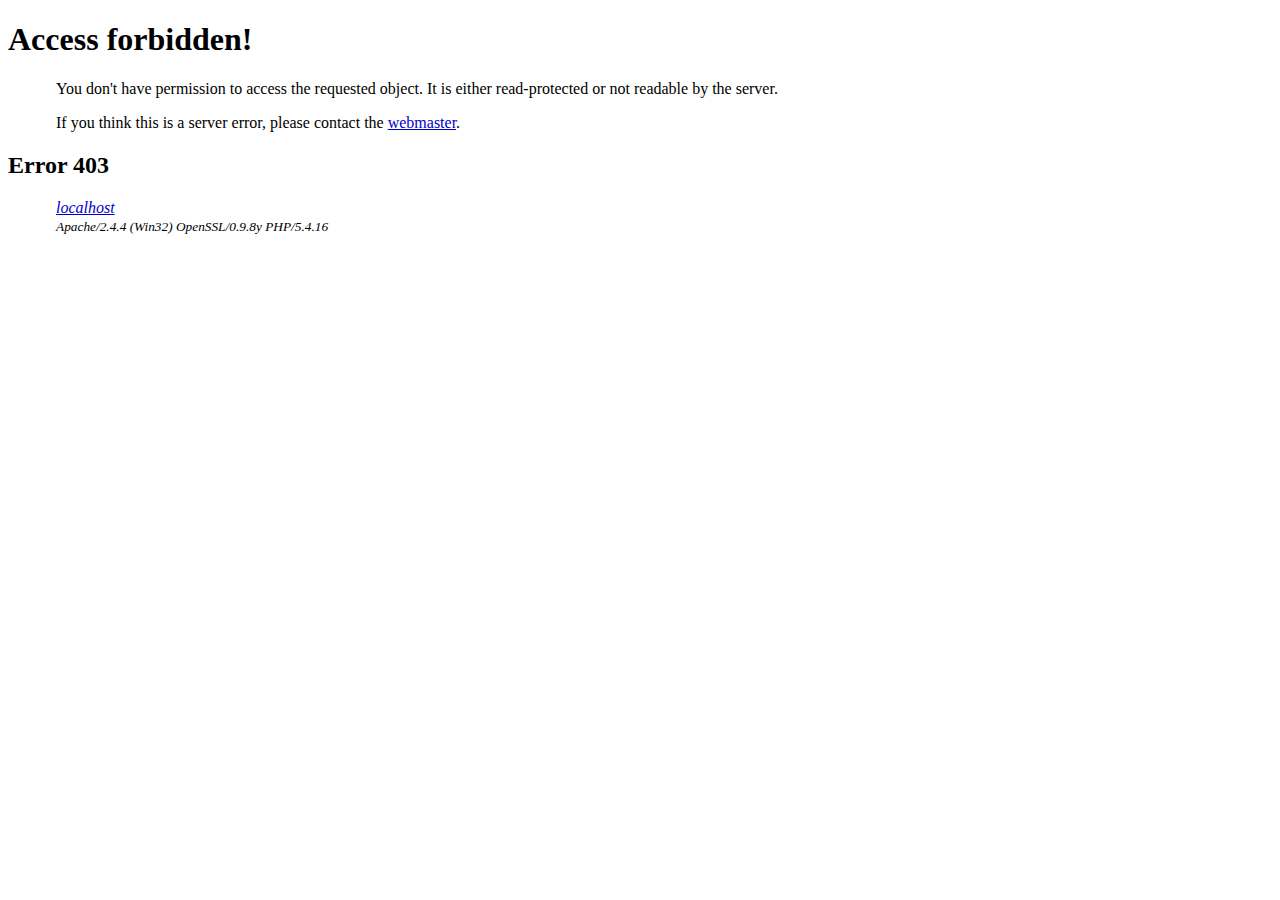
<file: captcha/index.html>
<?xml version="1.0" encoding="UTF-8"?>
<!DOCTYPE html PUBLIC "-//W3C//DTD XHTML 1.0 Strict//EN"
  "http://www.w3.org/TR/xhtml1/DTD/xhtml1-strict.dtd">
<html xmlns="http://www.w3.org/1999/xhtml" lang="en" xml:lang="en">
<head>
<title>Access forbidden!</title>
<link rev="made" href="mailto:postmaster@localhost" />
<style type="text/css"><!--/*--><![CDATA[/*><!--*/ 
    body { color: #000000; background-color: #FFFFFF; }
    a:link { color: #0000CC; }
    p, address {margin-left: 3em;}
    span {font-size: smaller;}
/*]]>*/--></style>
</head>

<body>
<h1>Access forbidden!</h1>
<p>


  

    You don't have permission to access the requested object.
    It is either read-protected or not readable by the server.

  

</p>
<p>
If you think this is a server error, please contact
the <a href="mailto:postmaster@localhost">webmaster</a>.

</p>

<h2>Error 403</h2>
<address>
  <a href="/">localhost</a><br />
  <span>Apache/2.4.4 (Win32) OpenSSL/0.9.8y PHP/5.4.16</span>
</address>
</body>
</html>
</file>
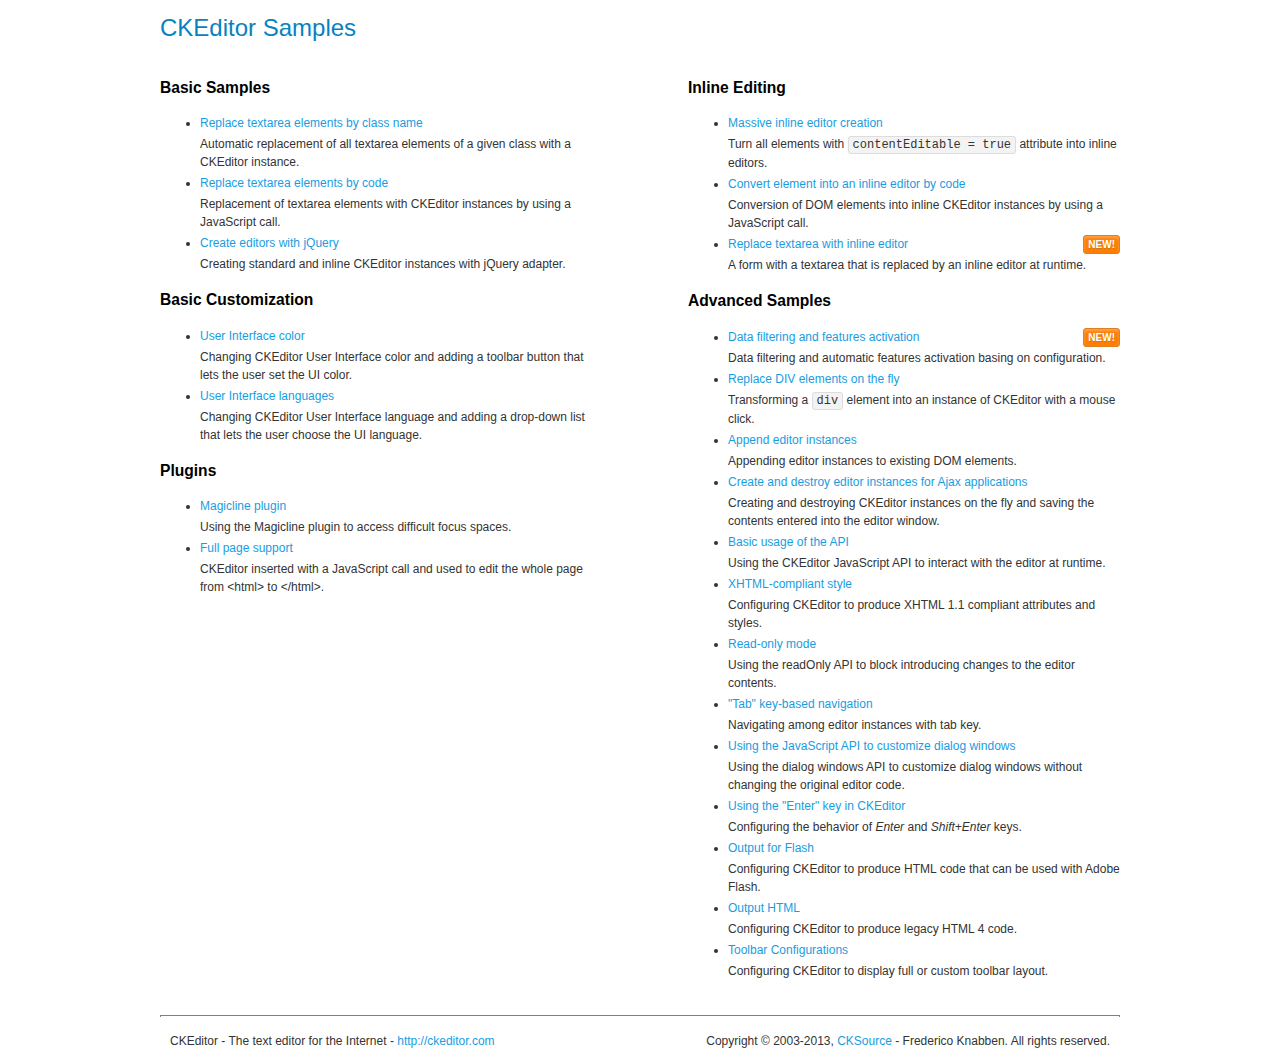
<file: ckeditor/samples/index.html>
<!DOCTYPE html>
<!--
Copyright (c) 2003-2013, CKSource - Frederico Knabben. All rights reserved.
For licensing, see LICENSE.md or http://ckeditor.com/license
-->
<html>
<head>
	<title>CKEditor Samples</title>
	<meta charset="utf-8">
	<link rel="stylesheet" href="sample.css">
</head>
<body>
	<h1 class="samples">
		CKEditor Samples
	</h1>
	<div class="twoColumns">
		<div class="twoColumnsLeft">
			<h2 class="samples">
				Basic Samples
			</h2>
			<dl class="samples">
				<dt><a class="samples" href="replacebyclass.html">Replace textarea elements by class name</a></dt>
				<dd>Automatic replacement of all textarea elements of a given class with a CKEditor instance.</dd>

				<dt><a class="samples" href="replacebycode.html">Replace textarea elements by code</a></dt>
				<dd>Replacement of textarea elements with CKEditor instances by using a JavaScript call.</dd>

				<dt><a class="samples" href="jquery.html">Create editors with jQuery</a></dt>
				<dd>Creating standard and inline CKEditor instances with jQuery adapter.</dd>
			</dl>

			<h2 class="samples">
				Basic Customization
			</h2>
			<dl class="samples">
				<dt><a class="samples" href="uicolor.html">User Interface color</a></dt>
				<dd>Changing CKEditor User Interface color and adding a toolbar button that lets the user set the UI color.</dd>

				<dt><a class="samples" href="uilanguages.html">User Interface languages</a></dt>
				<dd>Changing CKEditor User Interface language and adding a drop-down list that lets the user choose the UI language.</dd>
			</dl>


			<h2 class="samples">Plugins</h2>
<dl class="samples">
<dt><a class="samples" href="plugins/magicline/magicline.html">Magicline plugin</a></dt>
<dd>Using the Magicline plugin to access difficult focus spaces.</dd>

<dt><a class="samples" href="plugins/wysiwygarea/fullpage.html">Full page support</a></dt>
<dd>CKEditor inserted with a JavaScript call and used to edit the whole page from &lt;html&gt; to &lt;/html&gt;.</dd>
</dl>
		</div>
		<div class="twoColumnsRight">
			<h2 class="samples">
				Inline Editing
			</h2>
			<dl class="samples">
				<dt><a class="samples" href="inlineall.html">Massive inline editor creation</a></dt>
				<dd>Turn all elements with <code>contentEditable = true</code> attribute into inline editors.</dd>

				<dt><a class="samples" href="inlinebycode.html">Convert element into an inline editor by code</a></dt>
				<dd>Conversion of DOM elements into inline CKEditor instances by using a JavaScript call.</dd>

				<dt><a class="samples" href="inlinetextarea.html">Replace textarea with inline editor</a> <span class="new">New!</span></dt>
				<dd>A form with a textarea that is replaced by an inline editor at runtime.</dd>

				
			</dl>

			<h2 class="samples">
				Advanced Samples
			</h2>
			<dl class="samples">
				<dt><a class="samples" href="datafiltering.html">Data filtering and features activation</a> <span class="new">New!</span></dt>
				<dd>Data filtering and automatic features activation basing on configuration.</dd>

				<dt><a class="samples" href="divreplace.html">Replace DIV elements on the fly</a></dt>
				<dd>Transforming a <code>div</code> element into an instance of CKEditor with a mouse click.</dd>

				<dt><a class="samples" href="appendto.html">Append editor instances</a></dt>
				<dd>Appending editor instances to existing DOM elements.</dd>

				<dt><a class="samples" href="ajax.html">Create and destroy editor instances for Ajax applications</a></dt>
				<dd>Creating and destroying CKEditor instances on the fly and saving the contents entered into the editor window.</dd>

				<dt><a class="samples" href="api.html">Basic usage of the API</a></dt>
				<dd>Using the CKEditor JavaScript API to interact with the editor at runtime.</dd>

				<dt><a class="samples" href="xhtmlstyle.html">XHTML-compliant style</a></dt>
				<dd>Configuring CKEditor to produce XHTML 1.1 compliant attributes and styles.</dd>

				<dt><a class="samples" href="readonly.html">Read-only mode</a></dt>
				<dd>Using the readOnly API to block introducing changes to the editor contents.</dd>

				<dt><a class="samples" href="tabindex.html">"Tab" key-based navigation</a></dt>
				<dd>Navigating among editor instances with tab key.</dd>


				
<dt><a class="samples" href="plugins/dialog/dialog.html">Using the JavaScript API to customize dialog windows</a></dt>
<dd>Using the dialog windows API to customize dialog windows without changing the original editor code.</dd>

<dt><a class="samples" href="plugins/enterkey/enterkey.html">Using the &quot;Enter&quot; key in CKEditor</a></dt>
<dd>Configuring the behavior of <em>Enter</em> and <em>Shift+Enter</em> keys.</dd>

<dt><a class="samples" href="plugins/htmlwriter/outputforflash.html">Output for Flash</a></dt>
<dd>Configuring CKEditor to produce HTML code that can be used with Adobe Flash.</dd>

<dt><a class="samples" href="plugins/htmlwriter/outputhtml.html">Output HTML</a></dt>
<dd>Configuring CKEditor to produce legacy HTML 4 code.</dd>

<dt><a class="samples" href="plugins/toolbar/toolbar.html">Toolbar Configurations</a></dt>
<dd>Configuring CKEditor to display full or custom toolbar layout.</dd>

			</dl>
		</div>
	</div>
	<div id="footer">
		<hr>
		<p>
			CKEditor - The text editor for the Internet - <a class="samples" href="http://ckeditor.com/">http://ckeditor.com</a>
		</p>
		<p id="copy">
			Copyright &copy; 2003-2013, <a class="samples" href="http://cksource.com/">CKSource</a> - Frederico Knabben. All rights reserved.
		</p>
	</div>
</body>
</html>
</file>
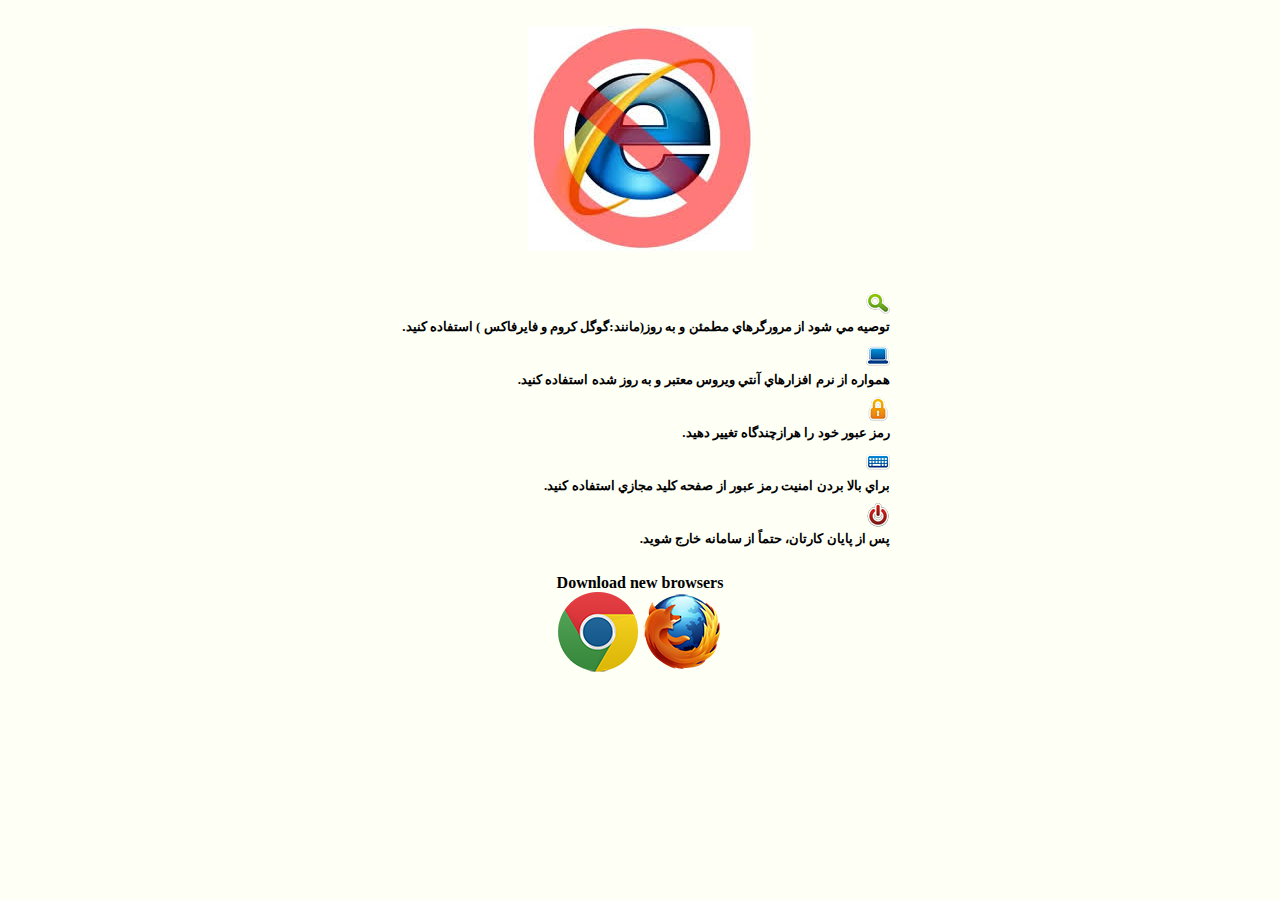
<file: block.html>
﻿<!doctype html>
<html lang="fa-IR">
<head>
<meta charset="utf-8">
<title></title>
<style type="text/css">
body{ background: #fefff5; }
.row{ width: 500px; min-height: 25px; text-align: right; font-family: tahoma; font-weight: bold; font-size: 13px; direction: rtl; }
img{ border: 0px; }
</style>
</head>
<body>
<center>
<br/>
<img src="assets/img/ie.jpg"/>
<div>
<br/><br/>
<div class="row"><img src="assets/img/ie_search.png"/></div>
<div class="row">توصيه مي شود از مرورگرهاي مطمئن و به روز(مانند:گوگل کروم و فايرفاکس ) استفاده کنيد.</div>
<div class="row"><img src="assets/img/laptop.png"/></div>
<div class="row">همواره از نرم افزارهاي آنتي ويروس معتبر و به روز شده استفاده کنيد.</div>
<div class="row"><img src="assets/img/lock.png"/></div>
<div class="row">رمز عبور خود را هرازچندگاه تغيير دهيد.</div>
<div class="row"><img src="assets/img/keyboard.png"/></div>
<div class="row">براي بالا بردن امنيت رمز عبور از صفحه کليد مجازي استفاده کنيد.</div>
<div class="row"><img src="assets/img/logoff.png"/></div>
<div class="row">پس از پايان کارتان، حتماً از سامانه خارج شويد.</div>
</div>
<br/>
<b>Download new browsers</b><br/>
<a href="https://www.google.com/chrome/browser/desktop/"><img src="assets/img/chrome.png"/></a>
<a href="https://www.mozilla.org/en-US/firefox/new/"><img src="assets/img/firefox.png"/></a>
</center>
</body>
</html>
</file>
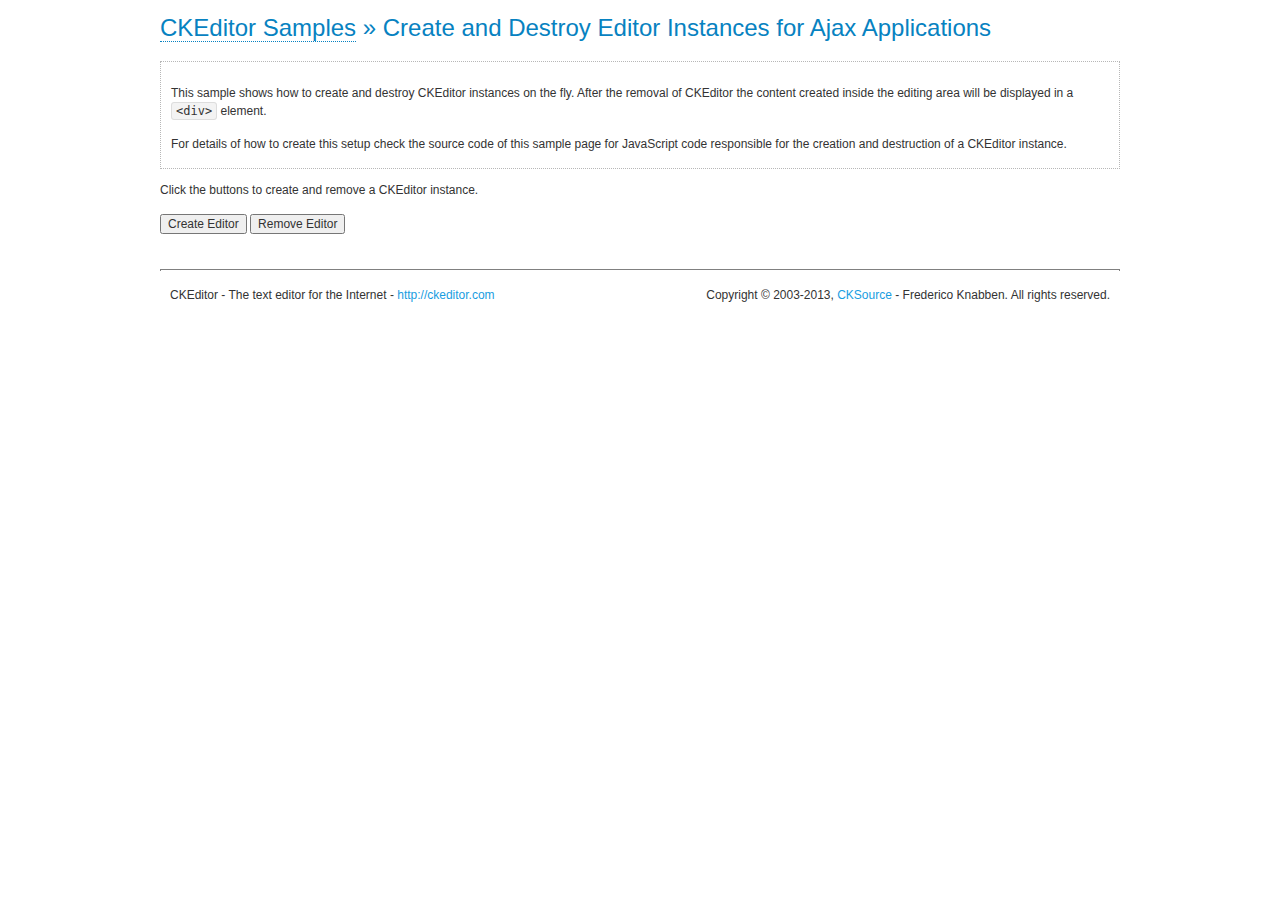
<file: ckeditor/samples/ajax.html>
<!DOCTYPE html>
<!--
Copyright (c) 2003-2013, CKSource - Frederico Knabben. All rights reserved.
For licensing, see LICENSE.md or http://ckeditor.com/license
-->
<html>
<head>
	<title>Ajax &mdash; CKEditor Sample</title>
	<meta charset="utf-8">
	<script src="../ckeditor.js"></script>
	<link rel="stylesheet" href="sample.css">
	<script>

		var editor, html = '';

		function createEditor() {
			if ( editor )
				return;

			// Create a new editor inside the <div id="editor">, setting its value to html
			var config = {};
			editor = CKEDITOR.appendTo( 'editor', config, html );
		}

		function removeEditor() {
			if ( !editor )
				return;

			// Retrieve the editor contents. In an Ajax application, this data would be
			// sent to the server or used in any other way.
			document.getElementById( 'editorcontents' ).innerHTML = html = editor.getData();
			document.getElementById( 'contents' ).style.display = '';

			// Destroy the editor.
			editor.destroy();
			editor = null;
		}

	</script>
</head>
<body>
	<h1 class="samples">
		<a href="index.html">CKEditor Samples</a> &raquo; Create and Destroy Editor Instances for Ajax Applications
	</h1>
	<div class="description">
		<p>
			This sample shows how to create and destroy CKEditor instances on the fly. After the removal of CKEditor the content created inside the editing
			area will be displayed in a <code>&lt;div&gt;</code> element.
		</p>
		<p>
			For details of how to create this setup check the source code of this sample page
			for JavaScript code responsible for the creation and destruction of a CKEditor instance.
		</p>
	</div>
	<p>Click the buttons to create and remove a CKEditor instance.</p>
	<p>
		<input onclick="createEditor();" type="button" value="Create Editor">
		<input onclick="removeEditor();" type="button" value="Remove Editor">
	</p>
	<!-- This div will hold the editor. -->
	<div id="editor">
	</div>
	<div id="contents" style="display: none">
		<p>
			Edited Contents:
		</p>
		<!-- This div will be used to display the editor contents. -->
		<div id="editorcontents">
		</div>
	</div>
	<div id="footer">
		<hr>
		<p>
			CKEditor - The text editor for the Internet - <a class="samples" href="http://ckeditor.com/">http://ckeditor.com</a>
		</p>
		<p id="copy">
			Copyright &copy; 2003-2013, <a class="samples" href="http://cksource.com/">CKSource</a> - Frederico
			Knabben. All rights reserved.
		</p>
	</div>
</body>
</html>
</file>
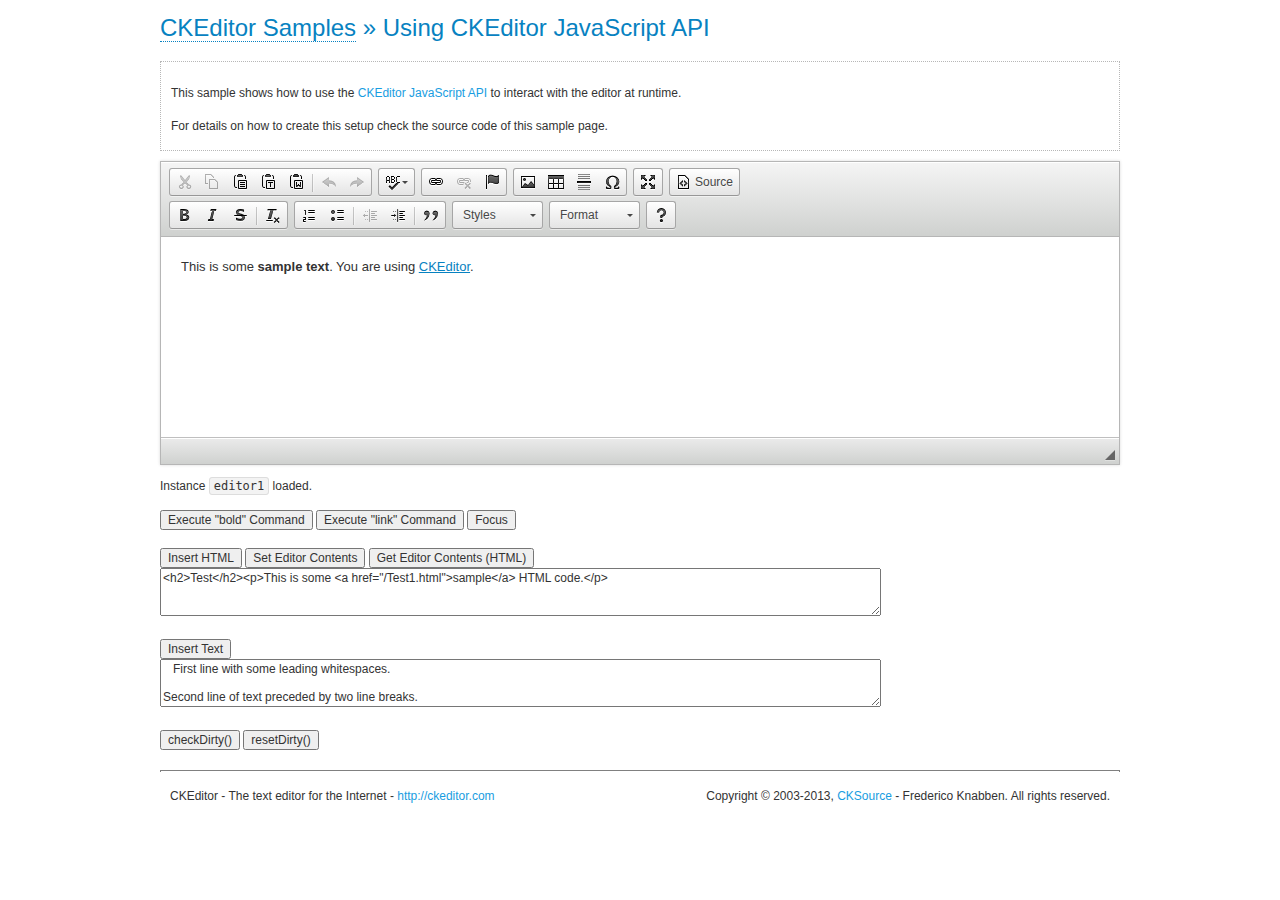
<file: ckeditor/samples/api.html>
<!DOCTYPE html>
<!--
Copyright (c) 2003-2013, CKSource - Frederico Knabben. All rights reserved.
For licensing, see LICENSE.md or http://ckeditor.com/license
-->
<html>
<head>
	<meta charset="utf-8">
	<title>API Usage &mdash; CKEditor Sample</title>
	<script src="../ckeditor.js"></script>
	<link href="sample.css" rel="stylesheet">
	<script>

// The instanceReady event is fired, when an instance of CKEditor has finished
// its initialization.
CKEDITOR.on( 'instanceReady', function( ev ) {
	// Show the editor name and description in the browser status bar.
	document.getElementById( 'eMessage' ).innerHTML = 'Instance <code>' + ev.editor.name + '<\/code> loaded.';

	// Show this sample buttons.
	document.getElementById( 'eButtons' ).style.display = 'block';
});

function InsertHTML() {
	// Get the editor instance that we want to interact with.
	var editor = CKEDITOR.instances.editor1;
	var value = document.getElementById( 'htmlArea' ).value;

	// Check the active editing mode.
	if ( editor.mode == 'wysiwyg' )
	{
		// Insert HTML code.
		// http://docs.ckeditor.com/#!/api/CKEDITOR.editor-method-insertHtml
		editor.insertHtml( value );
	}
	else
		alert( 'You must be in WYSIWYG mode!' );
}

function InsertText() {
	// Get the editor instance that we want to interact with.
	var editor = CKEDITOR.instances.editor1;
	var value = document.getElementById( 'txtArea' ).value;

	// Check the active editing mode.
	if ( editor.mode == 'wysiwyg' )
	{
		// Insert as plain text.
		// http://docs.ckeditor.com/#!/api/CKEDITOR.editor-method-insertText
		editor.insertText( value );
	}
	else
		alert( 'You must be in WYSIWYG mode!' );
}

function SetContents() {
	// Get the editor instance that we want to interact with.
	var editor = CKEDITOR.instances.editor1;
	var value = document.getElementById( 'htmlArea' ).value;

	// Set editor contents (replace current contents).
	// http://docs.ckeditor.com/#!/api/CKEDITOR.editor-method-setData
	editor.setData( value );
}

function GetContents() {
	// Get the editor instance that you want to interact with.
	var editor = CKEDITOR.instances.editor1;

	// Get editor contents
	// http://docs.ckeditor.com/#!/api/CKEDITOR.editor-method-getData
	alert( editor.getData() );
}

function ExecuteCommand( commandName ) {
	// Get the editor instance that we want to interact with.
	var editor = CKEDITOR.instances.editor1;

	// Check the active editing mode.
	if ( editor.mode == 'wysiwyg' )
	{
		// Execute the command.
		// http://docs.ckeditor.com/#!/api/CKEDITOR.editor-method-execCommand
		editor.execCommand( commandName );
	}
	else
		alert( 'You must be in WYSIWYG mode!' );
}

function CheckDirty() {
	// Get the editor instance that we want to interact with.
	var editor = CKEDITOR.instances.editor1;
	// Checks whether the current editor contents present changes when compared
	// to the contents loaded into the editor at startup
	// http://docs.ckeditor.com/#!/api/CKEDITOR.editor-method-checkDirty
	alert( editor.checkDirty() );
}

function ResetDirty() {
	// Get the editor instance that we want to interact with.
	var editor = CKEDITOR.instances.editor1;
	// Resets the "dirty state" of the editor (see CheckDirty())
	// http://docs.ckeditor.com/#!/api/CKEDITOR.editor-method-resetDirty
	editor.resetDirty();
	alert( 'The "IsDirty" status has been reset' );
}

function Focus() {
	CKEDITOR.instances.editor1.focus();
}

function onFocus() {
	document.getElementById( 'eMessage' ).innerHTML = '<b>' + this.name + ' is focused </b>';
}

function onBlur() {
	document.getElementById( 'eMessage' ).innerHTML = this.name + ' lost focus';
}

	</script>

</head>
<body>
	<h1 class="samples">
		<a href="index.html">CKEditor Samples</a> &raquo; Using CKEditor JavaScript API
	</h1>
	<div class="description">
	<p>
		This sample shows how to use the
		<a class="samples" href="http://docs.ckeditor.com/#!/api/CKEDITOR.editor">CKEditor JavaScript API</a>
		to interact with the editor at runtime.
	</p>
	<p>
		For details on how to create this setup check the source code of this sample page.
	</p>
	</div>

	<!-- This <div> holds alert messages to be display in the sample page. -->
	<div id="alerts">
		<noscript>
			<p>
				<strong>CKEditor requires JavaScript to run</strong>. In a browser with no JavaScript
				support, like yours, you should still see the contents (HTML data) and you should
				be able to edit it normally, without a rich editor interface.
			</p>
		</noscript>
	</div>
	<form action="../../../samples/sample_posteddata.php" method="post">
		<textarea cols="100" id="editor1" name="editor1" rows="10">&lt;p&gt;This is some &lt;strong&gt;sample text&lt;/strong&gt;. You are using &lt;a href="http://ckeditor.com/"&gt;CKEditor&lt;/a&gt;.&lt;/p&gt;</textarea>

		<script>
			// Replace the <textarea id="editor1"> with an CKEditor instance.
			CKEDITOR.replace( 'editor1', {
				on: {
					focus: onFocus,
					blur: onBlur,

					// Check for availability of corresponding plugins.
					pluginsLoaded: function( evt ) {
						var doc = CKEDITOR.document, ed = evt.editor;
						if ( !ed.getCommand( 'bold' ) )
							doc.getById( 'exec-bold' ).hide();
						if ( !ed.getCommand( 'link' ) )
							doc.getById( 'exec-link' ).hide();
					}
				}
			});
		</script>

		<p id="eMessage">
		</p>

		<div id="eButtons" style="display: none">
			<input id="exec-bold" onclick="ExecuteCommand('bold');" type="button" value="Execute &quot;bold&quot; Command">
			<input id="exec-link" onclick="ExecuteCommand('link');" type="button" value="Execute &quot;link&quot; Command">
			<input onclick="Focus();" type="button" value="Focus">
			<br><br>
			<input onclick="InsertHTML();" type="button" value="Insert HTML">
			<input onclick="SetContents();" type="button" value="Set Editor Contents">
			<input onclick="GetContents();" type="button" value="Get Editor Contents (HTML)">
			<br>
			<textarea cols="100" id="htmlArea" rows="3">&lt;h2&gt;Test&lt;/h2&gt;&lt;p&gt;This is some &lt;a href="/Test1.html"&gt;sample&lt;/a&gt; HTML code.&lt;/p&gt;</textarea>
			<br>
			<br>
			<input onclick="InsertText();" type="button" value="Insert Text">
			<br>
			<textarea cols="100" id="txtArea" rows="3">   First line with some leading whitespaces.

Second line of text preceded by two line breaks.</textarea>
			<br>
			<br>
			<input onclick="CheckDirty();" type="button" value="checkDirty()">
			<input onclick="ResetDirty();" type="button" value="resetDirty()">
		</div>
	</form>
	<div id="footer">
		<hr>
		<p>
			CKEditor - The text editor for the Internet - <a class="samples" href="http://ckeditor.com/">http://ckeditor.com</a>
		</p>
		<p id="copy">
			Copyright &copy; 2003-2013, <a class="samples" href="http://cksource.com/">CKSource</a> - Frederico
			Knabben. All rights reserved.
		</p>
	</div>
</body>
</html>
</file>
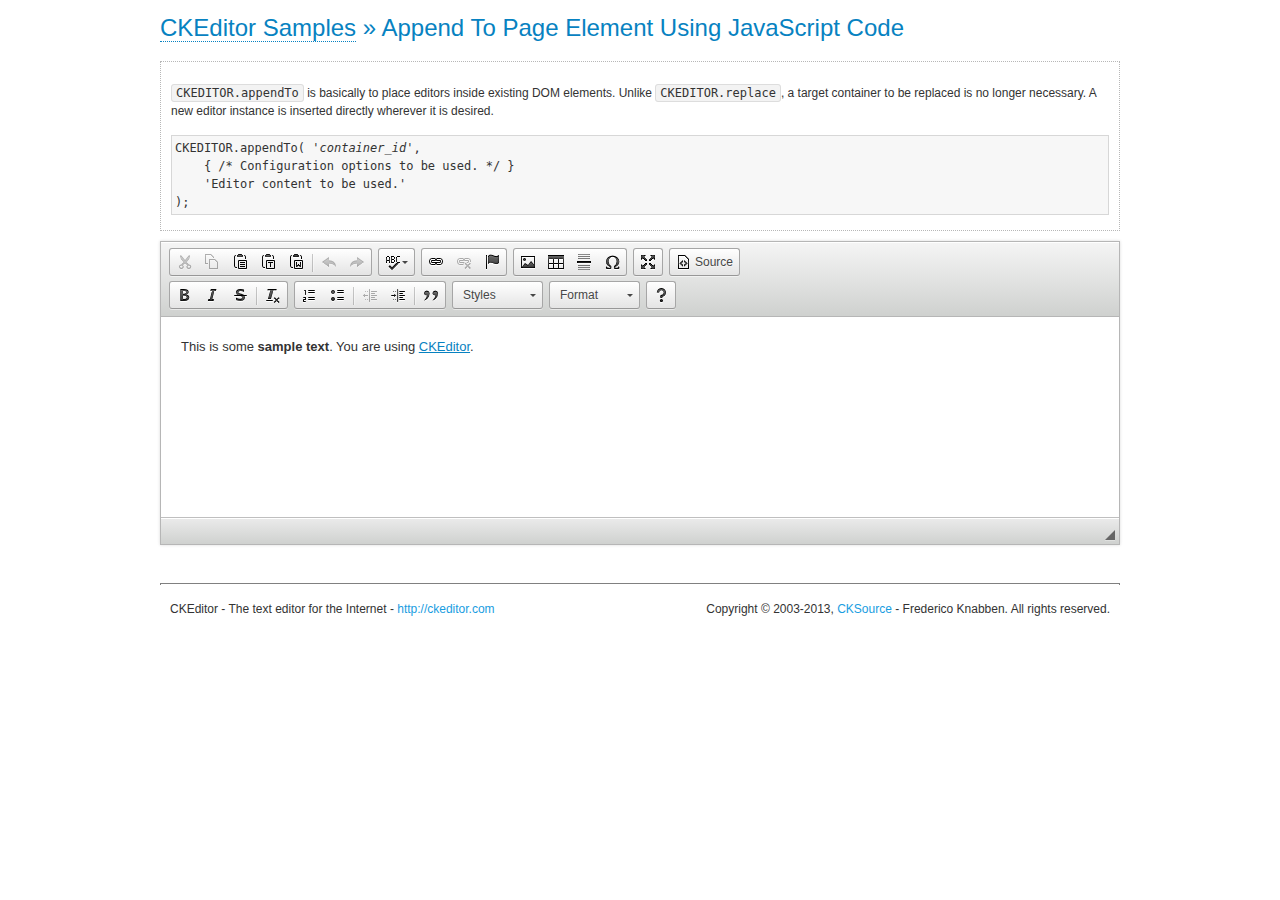
<file: ckeditor/samples/appendto.html>
<!DOCTYPE html>
<!--
Copyright (c) 2003-2013, CKSource - Frederico Knabben. All rights reserved.
For licensing, see LICENSE.md or http://ckeditor.com/license
-->
<html>
<head>
	<title>CKEDITOR.appendTo &mdash; CKEditor Sample</title>
	<meta charset="utf-8">
	<script src="../ckeditor.js"></script>
	<link rel="stylesheet" href="sample.css">
</head>
<body>
	<h1 class="samples">
		<a href="index.html">CKEditor Samples</a> &raquo; Append To Page Element Using JavaScript Code
	</h1>
	<div id="section1">
		<div class="description">
			<p>
				<code>CKEDITOR.appendTo</code> is basically to place editors
				inside existing DOM elements. Unlike <code>CKEDITOR.replace</code>,
				a target container to be replaced is no longer necessary. A new editor
				instance is inserted directly wherever it is desired.
			</p>
<pre class="samples">CKEDITOR.appendTo( '<em>container_id</em>',
	{ /* Configuration options to be used. */ }
	'Editor content to be used.'
);</pre>
		</div>
		<script>

			// This call can be placed at any point after the
			// <textarea>, or inside a <head><script> in a
			// window.onload event handler.

			// Replace the <textarea id="editor"> with an CKEditor
			// instance, using default configurations.
			CKEDITOR.appendTo( 'section1',
				null,
				'<p>This is some <strong>sample text</strong>. You are using <a href="http://ckeditor.com/">CKEditor</a>.</p>'
			);

		</script>
	</div>
	<br>
	<div id="footer">
		<hr>
		<p>
			CKEditor - The text editor for the Internet - <a class="samples" href="http://ckeditor.com/">http://ckeditor.com</a>
		</p>
		<p id="copy">
			Copyright &copy; 2003-2013, <a class="samples" href="http://cksource.com/">CKSource</a> - Frederico
			Knabben. All rights reserved.
		</p>
	</div>
</body>
</html>
</file>
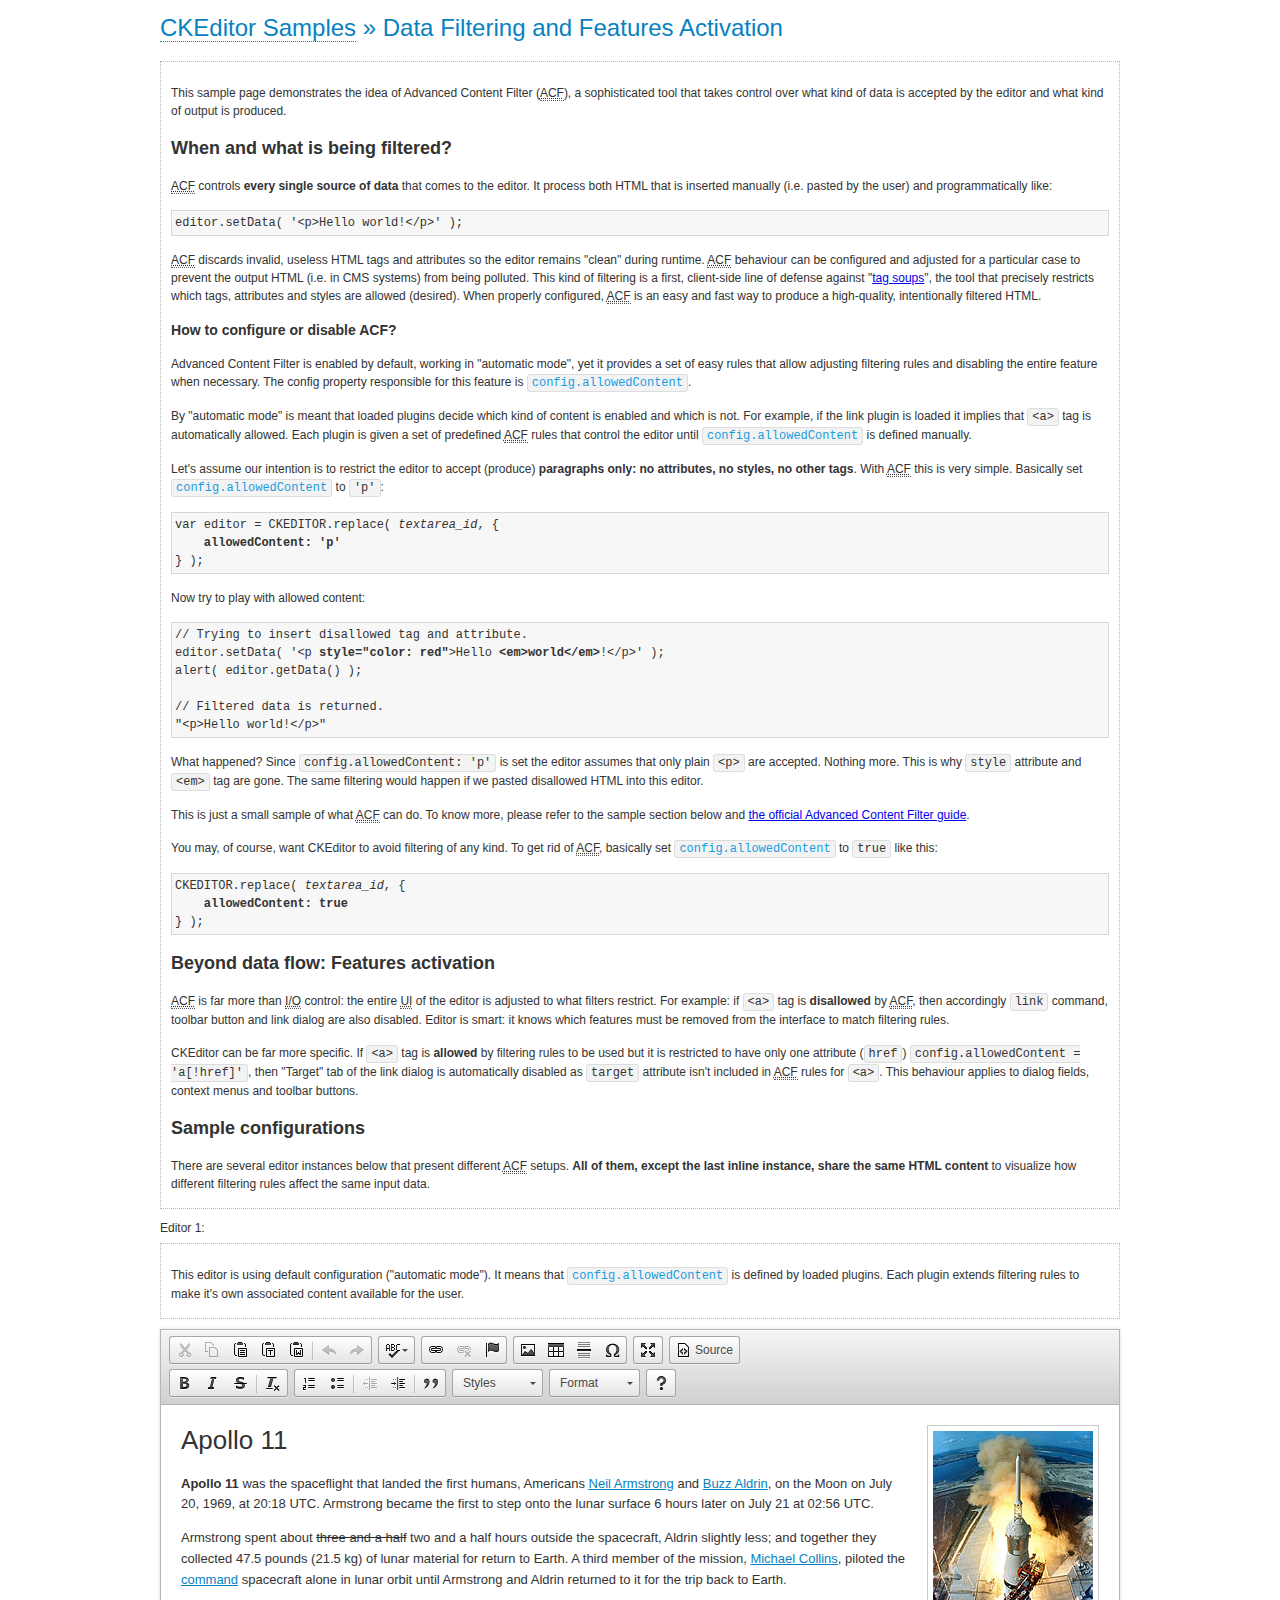
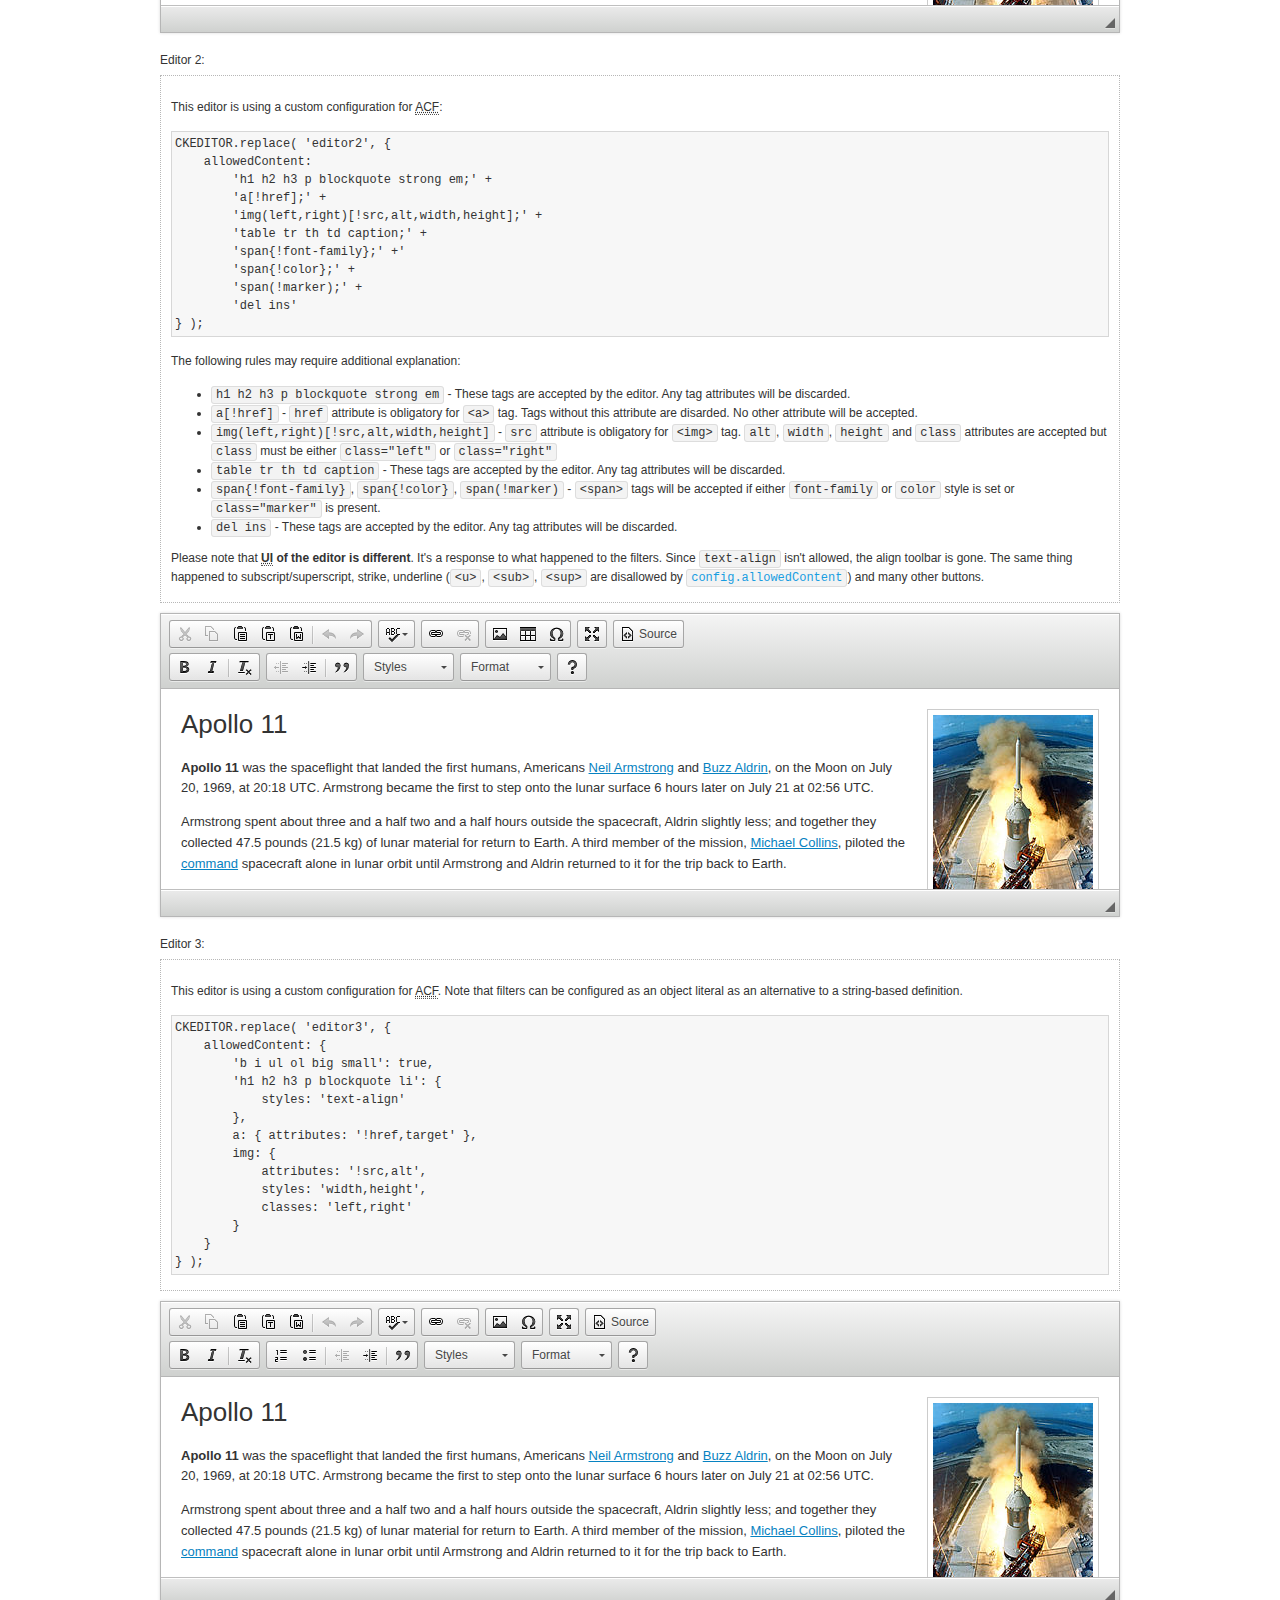
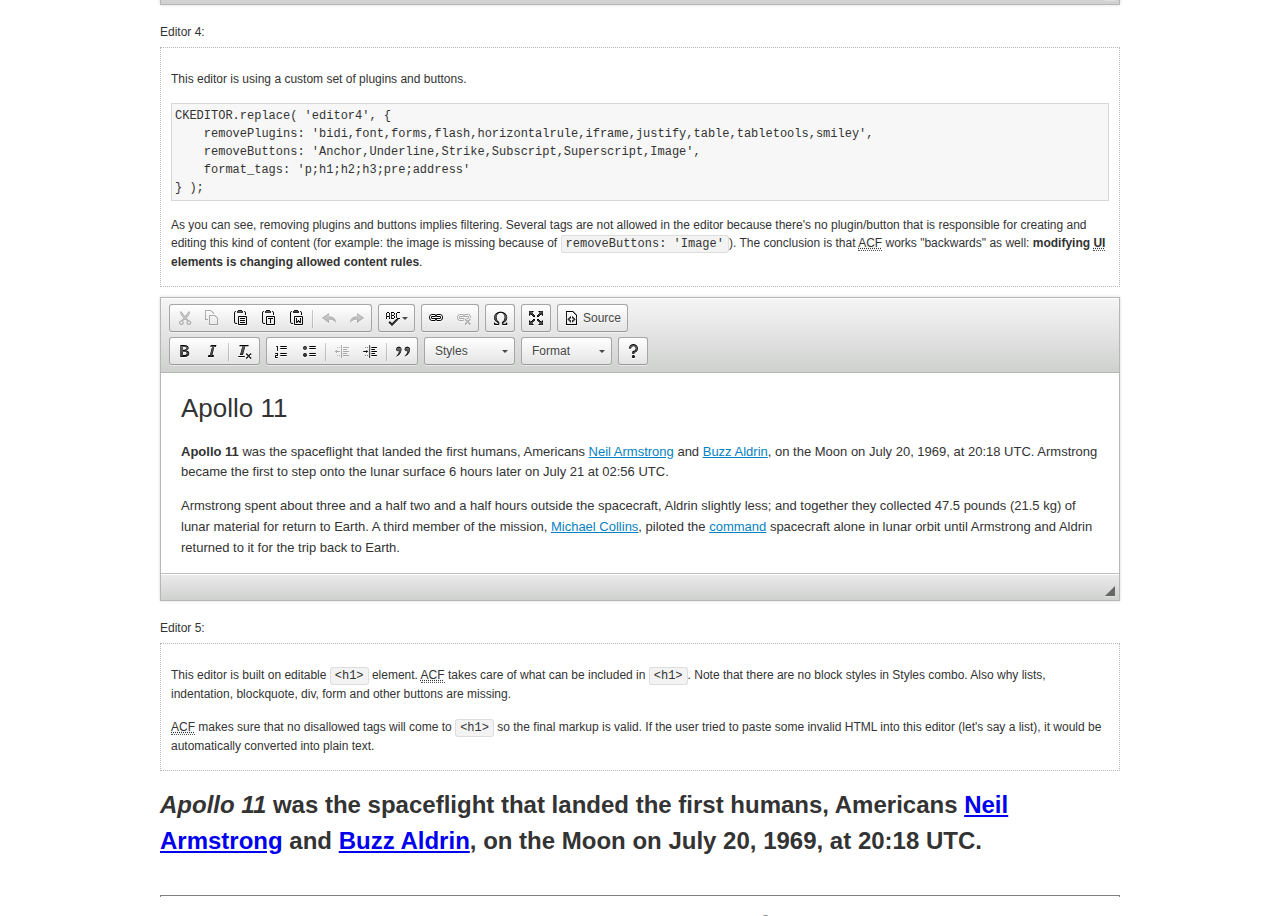
<file: ckeditor/samples/datafiltering.html>
<!DOCTYPE html>
<!--
Copyright (c) 2003-2013, CKSource - Frederico Knabben. All rights reserved.
For licensing, see LICENSE.md or http://ckeditor.com/license
-->
<html>
<head>
	<title>Data Filtering &mdash; CKEditor Sample</title>
	<meta charset="utf-8">
	<script src="../ckeditor.js"></script>
	<link rel="stylesheet" href="sample.css">
	<script>
		// Remove advanced tabs for all editors.
		CKEDITOR.config.removeDialogTabs = 'image:advanced;link:advanced;flash:advanced;creatediv:advanced;editdiv:advanced';
	</script>
</head>
<body>
	<h1 class="samples">
		<a href="index.html">CKEditor Samples</a> &raquo; Data Filtering and Features Activation
	</h1>
	<div class="description">
		<p>
			This sample page demonstrates the idea of Advanced Content Filter
			(<abbr title="Advanced Content Filter">ACF</abbr>), a sophisticated
			tool that takes control over what kind of data is accepted by the editor and what
			kind of output is produced.
		</p>
		<h2>When and what is being filtered?</h2>
		<p>
			<abbr title="Advanced Content Filter">ACF</abbr> controls
			<strong>every single source of data</strong> that comes to the editor.
			It process both HTML that is inserted manually (i.e. pasted by the user)
			and programmatically like:
		</p>
<pre class="samples">
editor.setData( '&lt;p&gt;Hello world!&lt;/p&gt;' );
</pre>
		<p>
			<abbr title="Advanced Content Filter">ACF</abbr> discards invalid,
			useless HTML tags and attributes so the editor remains "clean" during
			runtime. <abbr title="Advanced Content Filter">ACF</abbr> behaviour
			can be configured and adjusted for a particular case to prevent the
			output HTML (i.e. in CMS systems) from being polluted.

			This kind of filtering is a first, client-side line of defense
			against "<a href="http://en.wikipedia.org/wiki/Tag_soup">tag soups</a>",
			the tool that precisely restricts which tags, attributes and styles
			are allowed (desired). When properly configured, <abbr title="Advanced Content Filter">ACF</abbr>
			is an easy and fast way to produce a high-quality, intentionally filtered HTML.
		</p>

		<h3>How to configure or disable ACF?</h3>
		<p>
			Advanced Content Filter is enabled by default, working in "automatic mode", yet
			it provides a set of easy rules that allow adjusting filtering rules
			and disabling the entire feature when necessary. The config property
			responsible for this feature is <code><a class="samples"
			href="http://docs.ckeditor.com/#!/api/CKEDITOR.config-cfg-allowedContent">config.allowedContent</a></code>.
		</p>
		<p>
			By "automatic mode" is meant that loaded plugins decide which kind
			of content is enabled and which is not. For example, if the link
			plugin is loaded it implies that <code>&lt;a&gt;</code> tag is
			automatically allowed. Each plugin is given a set
			of predefined <abbr title="Advanced Content Filter">ACF</abbr> rules
			that control the editor until <code><a class="samples"
			href="http://docs.ckeditor.com/#!/api/CKEDITOR.config-cfg-allowedContent">
			config.allowedContent</a></code>
			is defined manually.
		</p>
		<p>
			Let's assume our intention is to restrict the editor to accept (produce) <strong>paragraphs
			only: no attributes, no styles, no other tags</strong>.
			With <abbr title="Advanced Content Filter">ACF</abbr>
			this is very simple. Basically set <code><a class="samples"
			href="http://docs.ckeditor.com/#!/api/CKEDITOR.config-cfg-allowedContent">
			config.allowedContent</a></code> to <code>'p'</code>:
		</p>
<pre class="samples">
var editor = CKEDITOR.replace( <em>textarea_id</em>, {
	<strong>allowedContent: 'p'</strong>
} );
</pre>
		<p>
			Now try to play with allowed content:
		</p>
<pre class="samples">
// Trying to insert disallowed tag and attribute.
editor.setData( '&lt;p <strong>style="color: red"</strong>&gt;Hello <strong>&lt;em&gt;world&lt;/em&gt;</strong>!&lt;/p&gt;' );
alert( editor.getData() );

// Filtered data is returned.
"&lt;p&gt;Hello world!&lt;/p&gt;"
</pre>
		<p>
			What happened? Since <code>config.allowedContent: 'p'</code> is set the editor assumes
			that only plain <code>&lt;p&gt;</code> are accepted. Nothing more. This is why
			<code>style</code> attribute and <code>&lt;em&gt;</code> tag are gone. The same
			filtering would happen if we pasted disallowed HTML into this editor.
		</p>
		<p>
			This is just a small sample of what <abbr title="Advanced Content Filter">ACF</abbr>
			can do. To know more, please refer to the sample section below and
			<a href="http://docs.ckeditor.com/#!/guide/dev_advanced_content_filter">the official Advanced Content Filter guide</a>.
		</p>
		<p>
			You may, of course, want CKEditor to avoid filtering of any kind.
			To get rid of <abbr title="Advanced Content Filter">ACF</abbr>,
			basically set <code><a class="samples"
			href="http://docs.ckeditor.com/#!/api/CKEDITOR.config-cfg-allowedContent">
			config.allowedContent</a></code> to <code>true</code> like this:
		</p>
<pre class="samples">
CKEDITOR.replace( <em>textarea_id</em>, {
	<strong>allowedContent: true</strong>
} );
</pre>

		<h2>Beyond data flow: Features activation</h2>
		<p>
			<abbr title="Advanced Content Filter">ACF</abbr> is far more than
			<abbr title="Input/Output">I/O</abbr> control: the entire
			<abbr title="User Interface">UI</abbr> of the editor is adjusted to what
			filters restrict. For example: if <code>&lt;a&gt;</code> tag is
			<strong>disallowed</strong>
			by <abbr title="Advanced Content Filter">ACF</abbr>,
			then accordingly <code>link</code> command, toolbar button and link dialog
			are also disabled. Editor is smart: it knows which features must be
			removed from the interface to match filtering rules.
		</p>
		<p>
			CKEditor can be far more specific. If <code>&lt;a&gt;</code> tag is
			<strong>allowed</strong> by filtering rules to be used but it is restricted
			to have only one attribute (<code>href</code>)
			<code>config.allowedContent = 'a[!href]'</code>, then
			"Target" tab of the link dialog is automatically disabled as <code>target</code>
			attribute isn't included in <abbr title="Advanced Content Filter">ACF</abbr> rules
			for <code>&lt;a&gt;</code>. This behaviour applies to dialog fields, context
			menus and toolbar buttons.
		</p>

		<h2>Sample configurations</h2>
		<p>
			There are several editor instances below that present different
			<abbr title="Advanced Content Filter">ACF</abbr> setups. <strong>All of them,
			except the last inline instance, share the same HTML content</strong> to visualize
			how different filtering rules affect the same input data.
		</p>
	</div>

	<div>
		<label for="editor1">
			Editor 1:
		</label>
		<div class="description">
			<p>
				This editor is using default configuration ("automatic mode"). It means that
				<code><a class="samples"
				href="http://docs.ckeditor.com/#!/api/CKEDITOR.config-cfg-allowedContent">
				config.allowedContent</a></code> is defined by loaded plugins.
				Each plugin extends filtering rules to make it's own associated content
				available for the user.
			</p>
		</div>
		<textarea cols="80" id="editor1" name="editor1" rows="10">
			&lt;h1&gt;&lt;img alt=&quot;Saturn V carrying Apollo 11&quot; class=&quot;right&quot; src=&quot;assets/sample.jpg&quot;/&gt; Apollo 11&lt;/h1&gt; &lt;p&gt;&lt;b&gt;Apollo 11&lt;/b&gt; was the spaceflight that landed the first humans, Americans &lt;a href=&quot;http://en.wikipedia.org/wiki/Neil_Armstrong&quot; title=&quot;Neil Armstrong&quot;&gt;Neil Armstrong&lt;/a&gt; and &lt;a href=&quot;http://en.wikipedia.org/wiki/Buzz_Aldrin&quot; title=&quot;Buzz Aldrin&quot;&gt;Buzz Aldrin&lt;/a&gt;, on the Moon on July 20, 1969, at 20:18 UTC. Armstrong became the first to step onto the lunar surface 6 hours later on July 21 at 02:56 UTC.&lt;/p&gt; &lt;p&gt;Armstrong spent about &lt;s&gt;three and a half&lt;/s&gt; two and a half hours outside the spacecraft, Aldrin slightly less; and together they collected 47.5 pounds (21.5&amp;nbsp;kg) of lunar material for return to Earth. A third member of the mission, &lt;a href=&quot;http://en.wikipedia.org/wiki/Michael_Collins_(astronaut)&quot; title=&quot;Michael Collins (astronaut)&quot;&gt;Michael Collins&lt;/a&gt;, piloted the &lt;a href=&quot;http://en.wikipedia.org/wiki/Apollo_Command/Service_Module&quot; title=&quot;Apollo Command/Service Module&quot;&gt;command&lt;/a&gt; spacecraft alone in lunar orbit until Armstrong and Aldrin returned to it for the trip back to Earth.&lt;/p&gt; &lt;h2&gt;Broadcasting and &lt;em&gt;quotes&lt;/em&gt; &lt;a id=&quot;quotes&quot; name=&quot;quotes&quot;&gt;&lt;/a&gt;&lt;/h2&gt; &lt;p&gt;Broadcast on live TV to a world-wide audience, Armstrong stepped onto the lunar surface and described the event as:&lt;/p&gt; &lt;blockquote&gt;&lt;p&gt;One small step for [a] man, one giant leap for mankind.&lt;/p&gt;&lt;/blockquote&gt; &lt;p&gt;Apollo 11 effectively ended the &lt;a href=&quot;http://en.wikipedia.org/wiki/Space_Race&quot; title=&quot;Space Race&quot;&gt;Space Race&lt;/a&gt; and fulfilled a national goal proposed in 1961 by the late U.S. President &lt;a href=&quot;http://en.wikipedia.org/wiki/John_F._Kennedy&quot; title=&quot;John F. Kennedy&quot;&gt;John F. Kennedy&lt;/a&gt; in a speech before the United States Congress:&lt;/p&gt; &lt;blockquote&gt;&lt;p&gt;[...] before this decade is out, of landing a man on the Moon and returning him safely to the Earth.&lt;/p&gt;&lt;/blockquote&gt; &lt;h2&gt;Technical details &lt;a id=&quot;tech-details&quot; name=&quot;tech-details&quot;&gt;&lt;/a&gt;&lt;/h2&gt; &lt;table align=&quot;right&quot; border=&quot;1&quot; bordercolor=&quot;#ccc&quot; cellpadding=&quot;5&quot; cellspacing=&quot;0&quot; style=&quot;border-collapse:collapse;margin:10px 0 10px 15px;&quot;&gt; &lt;caption&gt;&lt;strong&gt;Mission crew&lt;/strong&gt;&lt;/caption&gt; &lt;thead&gt; &lt;tr&gt; &lt;th scope=&quot;col&quot;&gt;Position&lt;/th&gt; &lt;th scope=&quot;col&quot;&gt;Astronaut&lt;/th&gt; &lt;/tr&gt; &lt;/thead&gt; &lt;tbody&gt; &lt;tr&gt; &lt;td&gt;Commander&lt;/td&gt; &lt;td&gt;Neil A. Armstrong&lt;/td&gt; &lt;/tr&gt; &lt;tr&gt; &lt;td&gt;Command Module Pilot&lt;/td&gt; &lt;td&gt;Michael Collins&lt;/td&gt; &lt;/tr&gt; &lt;tr&gt; &lt;td&gt;Lunar Module Pilot&lt;/td&gt; &lt;td&gt;Edwin &amp;quot;Buzz&amp;quot; E. Aldrin, Jr.&lt;/td&gt; &lt;/tr&gt; &lt;/tbody&gt; &lt;/table&gt; &lt;p&gt;Launched by a &lt;strong&gt;Saturn V&lt;/strong&gt; rocket from &lt;a href=&quot;http://en.wikipedia.org/wiki/Kennedy_Space_Center&quot; title=&quot;Kennedy Space Center&quot;&gt;Kennedy Space Center&lt;/a&gt; in Merritt Island, Florida on July 16, Apollo 11 was the fifth manned mission of &lt;a href=&quot;http://en.wikipedia.org/wiki/NASA&quot; title=&quot;NASA&quot;&gt;NASA&lt;/a&gt;&amp;#39;s Apollo program. The Apollo spacecraft had three parts:&lt;/p&gt; &lt;ol&gt; &lt;li&gt;&lt;strong&gt;Command Module&lt;/strong&gt; with a cabin for the three astronauts which was the only part which landed back on Earth&lt;/li&gt; &lt;li&gt;&lt;strong&gt;Service Module&lt;/strong&gt; which supported the Command Module with propulsion, electrical power, oxygen and water&lt;/li&gt; &lt;li&gt;&lt;strong&gt;Lunar Module&lt;/strong&gt; for landing on the Moon.&lt;/li&gt; &lt;/ol&gt; &lt;p&gt;After being sent to the Moon by the Saturn V&amp;#39;s upper stage, the astronauts separated the spacecraft from it and travelled for three days until they entered into lunar orbit. Armstrong and Aldrin then moved into the Lunar Module and landed in the &lt;a href=&quot;http://en.wikipedia.org/wiki/Mare_Tranquillitatis&quot; title=&quot;Mare Tranquillitatis&quot;&gt;Sea of Tranquility&lt;/a&gt;. They stayed a total of about 21 and a half hours on the lunar surface. After lifting off in the upper part of the Lunar Module and rejoining Collins in the Command Module, they returned to Earth and landed in the &lt;a href=&quot;http://en.wikipedia.org/wiki/Pacific_Ocean&quot; title=&quot;Pacific Ocean&quot;&gt;Pacific Ocean&lt;/a&gt; on July 24.&lt;/p&gt; &lt;hr/&gt; &lt;p style=&quot;text-align: right;&quot;&gt;&lt;small&gt;Source: &lt;a href=&quot;http://en.wikipedia.org/wiki/Apollo_11&quot;&gt;Wikipedia.org&lt;/a&gt;&lt;/small&gt;&lt;/p&gt;
		</textarea>

		<script>

			CKEDITOR.replace( 'editor1' );

		</script>
	</div>

	<br>

	<div>
		<label for="editor2">
			Editor 2:
		</label>
		<div class="description">
			<p>
				This editor is using a custom configuration for
				<abbr title="Advanced Content Filter">ACF</abbr>:
			</p>
<pre class="samples">
CKEDITOR.replace( 'editor2', {
	allowedContent:
		'h1 h2 h3 p blockquote strong em;' +
		'a[!href];' +
		'img(left,right)[!src,alt,width,height];' +
		'table tr th td caption;' +
		'span{!font-family};' +'
		'span{!color};' +
		'span(!marker);' +
		'del ins'
} );
</pre>
			<p>
				The following rules may require additional explanation:
			</p>
			<ul>
				<li>
					<code>h1 h2 h3 p blockquote strong em</code> - These tags
					are accepted by the editor. Any tag attributes will be discarded.
				</li>
				<li>
					<code>a[!href]</code> - <code>href</code> attribute is obligatory
					for <code>&lt;a&gt;</code> tag. Tags without this attribute
					are disarded. No other attribute will be accepted.
				</li>
				<li>
					<code>img(left,right)[!src,alt,width,height]</code> - <code>src</code>
					attribute is obligatory for <code>&lt;img&gt;</code> tag.
					<code>alt</code>, <code>width</code>, <code>height</code>
					and <code>class</code> attributes are accepted but
					<code>class</code> must be either <code>class="left"</code>
					or <code>class="right"</code>
				</li>
				<li>
					<code>table tr th td caption</code> - These tags
					are accepted by the editor. Any tag attributes will be discarded.
				</li>
				<li>
					<code>span{!font-family}</code>, <code>span{!color}</code>,
					<code>span(!marker)</code> - <code>&lt;span&gt;</code> tags
					will be accepted if either <code>font-family</code> or
					<code>color</code> style is set or <code>class="marker"</code>
					is present.
				</li>
				<li>
					<code>del ins</code> - These tags
					are accepted by the editor. Any tag attributes will be discarded.
				</li>
			</ul>
			<p>
				Please note that <strong><abbr title="User Interface">UI</abbr> of the
				editor is different</strong>. It's a response to what happened to the filters.
				Since <code>text-align</code> isn't allowed, the align toolbar is gone.
				The same thing happened to subscript/superscript, strike, underline
				(<code>&lt;u&gt;</code>, <code>&lt;sub&gt;</code>, <code>&lt;sup&gt;</code>
				are disallowed by <code><a class="samples"
				href="http://docs.ckeditor.com/#!/api/CKEDITOR.config-cfg-allowedContent">
				config.allowedContent</a></code>) and many other buttons.
			</p>
		</div>
		<textarea cols="80" id="editor2" name="editor2" rows="10">
			&lt;h1&gt;&lt;img alt=&quot;Saturn V carrying Apollo 11&quot; class=&quot;right&quot; src=&quot;assets/sample.jpg&quot;/&gt; Apollo 11&lt;/h1&gt; &lt;p&gt;&lt;b&gt;Apollo 11&lt;/b&gt; was the spaceflight that landed the first humans, Americans &lt;a href=&quot;http://en.wikipedia.org/wiki/Neil_Armstrong&quot; title=&quot;Neil Armstrong&quot;&gt;Neil Armstrong&lt;/a&gt; and &lt;a href=&quot;http://en.wikipedia.org/wiki/Buzz_Aldrin&quot; title=&quot;Buzz Aldrin&quot;&gt;Buzz Aldrin&lt;/a&gt;, on the Moon on July 20, 1969, at 20:18 UTC. Armstrong became the first to step onto the lunar surface 6 hours later on July 21 at 02:56 UTC.&lt;/p&gt; &lt;p&gt;Armstrong spent about &lt;s&gt;three and a half&lt;/s&gt; two and a half hours outside the spacecraft, Aldrin slightly less; and together they collected 47.5 pounds (21.5&amp;nbsp;kg) of lunar material for return to Earth. A third member of the mission, &lt;a href=&quot;http://en.wikipedia.org/wiki/Michael_Collins_(astronaut)&quot; title=&quot;Michael Collins (astronaut)&quot;&gt;Michael Collins&lt;/a&gt;, piloted the &lt;a href=&quot;http://en.wikipedia.org/wiki/Apollo_Command/Service_Module&quot; title=&quot;Apollo Command/Service Module&quot;&gt;command&lt;/a&gt; spacecraft alone in lunar orbit until Armstrong and Aldrin returned to it for the trip back to Earth.&lt;/p&gt; &lt;h2&gt;Broadcasting and &lt;em&gt;quotes&lt;/em&gt; &lt;a id=&quot;quotes&quot; name=&quot;quotes&quot;&gt;&lt;/a&gt;&lt;/h2&gt; &lt;p&gt;Broadcast on live TV to a world-wide audience, Armstrong stepped onto the lunar surface and described the event as:&lt;/p&gt; &lt;blockquote&gt;&lt;p&gt;One small step for [a] man, one giant leap for mankind.&lt;/p&gt;&lt;/blockquote&gt; &lt;p&gt;Apollo 11 effectively ended the &lt;a href=&quot;http://en.wikipedia.org/wiki/Space_Race&quot; title=&quot;Space Race&quot;&gt;Space Race&lt;/a&gt; and fulfilled a national goal proposed in 1961 by the late U.S. President &lt;a href=&quot;http://en.wikipedia.org/wiki/John_F._Kennedy&quot; title=&quot;John F. Kennedy&quot;&gt;John F. Kennedy&lt;/a&gt; in a speech before the United States Congress:&lt;/p&gt; &lt;blockquote&gt;&lt;p&gt;[...] before this decade is out, of landing a man on the Moon and returning him safely to the Earth.&lt;/p&gt;&lt;/blockquote&gt; &lt;h2&gt;Technical details &lt;a id=&quot;tech-details&quot; name=&quot;tech-details&quot;&gt;&lt;/a&gt;&lt;/h2&gt; &lt;table align=&quot;right&quot; border=&quot;1&quot; bordercolor=&quot;#ccc&quot; cellpadding=&quot;5&quot; cellspacing=&quot;0&quot; style=&quot;border-collapse:collapse;margin:10px 0 10px 15px;&quot;&gt; &lt;caption&gt;&lt;strong&gt;Mission crew&lt;/strong&gt;&lt;/caption&gt; &lt;thead&gt; &lt;tr&gt; &lt;th scope=&quot;col&quot;&gt;Position&lt;/th&gt; &lt;th scope=&quot;col&quot;&gt;Astronaut&lt;/th&gt; &lt;/tr&gt; &lt;/thead&gt; &lt;tbody&gt; &lt;tr&gt; &lt;td&gt;Commander&lt;/td&gt; &lt;td&gt;Neil A. Armstrong&lt;/td&gt; &lt;/tr&gt; &lt;tr&gt; &lt;td&gt;Command Module Pilot&lt;/td&gt; &lt;td&gt;Michael Collins&lt;/td&gt; &lt;/tr&gt; &lt;tr&gt; &lt;td&gt;Lunar Module Pilot&lt;/td&gt; &lt;td&gt;Edwin &amp;quot;Buzz&amp;quot; E. Aldrin, Jr.&lt;/td&gt; &lt;/tr&gt; &lt;/tbody&gt; &lt;/table&gt; &lt;p&gt;Launched by a &lt;strong&gt;Saturn V&lt;/strong&gt; rocket from &lt;a href=&quot;http://en.wikipedia.org/wiki/Kennedy_Space_Center&quot; title=&quot;Kennedy Space Center&quot;&gt;Kennedy Space Center&lt;/a&gt; in Merritt Island, Florida on July 16, Apollo 11 was the fifth manned mission of &lt;a href=&quot;http://en.wikipedia.org/wiki/NASA&quot; title=&quot;NASA&quot;&gt;NASA&lt;/a&gt;&amp;#39;s Apollo program. The Apollo spacecraft had three parts:&lt;/p&gt; &lt;ol&gt; &lt;li&gt;&lt;strong&gt;Command Module&lt;/strong&gt; with a cabin for the three astronauts which was the only part which landed back on Earth&lt;/li&gt; &lt;li&gt;&lt;strong&gt;Service Module&lt;/strong&gt; which supported the Command Module with propulsion, electrical power, oxygen and water&lt;/li&gt; &lt;li&gt;&lt;strong&gt;Lunar Module&lt;/strong&gt; for landing on the Moon.&lt;/li&gt; &lt;/ol&gt; &lt;p&gt;After being sent to the Moon by the Saturn V&amp;#39;s upper stage, the astronauts separated the spacecraft from it and travelled for three days until they entered into lunar orbit. Armstrong and Aldrin then moved into the Lunar Module and landed in the &lt;a href=&quot;http://en.wikipedia.org/wiki/Mare_Tranquillitatis&quot; title=&quot;Mare Tranquillitatis&quot;&gt;Sea of Tranquility&lt;/a&gt;. They stayed a total of about 21 and a half hours on the lunar surface. After lifting off in the upper part of the Lunar Module and rejoining Collins in the Command Module, they returned to Earth and landed in the &lt;a href=&quot;http://en.wikipedia.org/wiki/Pacific_Ocean&quot; title=&quot;Pacific Ocean&quot;&gt;Pacific Ocean&lt;/a&gt; on July 24.&lt;/p&gt; &lt;hr/&gt; &lt;p style=&quot;text-align: right;&quot;&gt;&lt;small&gt;Source: &lt;a href=&quot;http://en.wikipedia.org/wiki/Apollo_11&quot;&gt;Wikipedia.org&lt;/a&gt;&lt;/small&gt;&lt;/p&gt;
		</textarea>
		<script>

			CKEDITOR.replace( 'editor2', {
				allowedContent:
					'h1 h2 h3 p blockquote strong em;' +
					'a[!href];' +
					'img(left,right)[!src,alt,width,height];' +
					'table tr th td caption;' +
					'span{!font-family};' +
					'span{!color};' +
					'span(!marker);' +
					'del ins'
			} );

		</script>
	</div>

	<br>

	<div>
		<label for="editor3">
			Editor 3:
		</label>
		<div class="description">
			<p>
				This editor is using a custom configuration for
				<abbr title="Advanced Content Filter">ACF</abbr>.
				Note that filters can be configured as an object literal
				as an alternative to a string-based definition.
			</p>
<pre class="samples">
CKEDITOR.replace( 'editor3', {
	allowedContent: {
		'b i ul ol big small': true,
		'h1 h2 h3 p blockquote li': {
			styles: 'text-align'
		},
		a: { attributes: '!href,target' },
		img: {
			attributes: '!src,alt',
			styles: 'width,height',
			classes: 'left,right'
		}
	}
} );
</pre>
		</div>
		<textarea cols="80" id="editor3" name="editor3" rows="10">
			&lt;h1&gt;&lt;img alt=&quot;Saturn V carrying Apollo 11&quot; class=&quot;right&quot; src=&quot;assets/sample.jpg&quot;/&gt; Apollo 11&lt;/h1&gt; &lt;p&gt;&lt;b&gt;Apollo 11&lt;/b&gt; was the spaceflight that landed the first humans, Americans &lt;a href=&quot;http://en.wikipedia.org/wiki/Neil_Armstrong&quot; title=&quot;Neil Armstrong&quot;&gt;Neil Armstrong&lt;/a&gt; and &lt;a href=&quot;http://en.wikipedia.org/wiki/Buzz_Aldrin&quot; title=&quot;Buzz Aldrin&quot;&gt;Buzz Aldrin&lt;/a&gt;, on the Moon on July 20, 1969, at 20:18 UTC. Armstrong became the first to step onto the lunar surface 6 hours later on July 21 at 02:56 UTC.&lt;/p&gt; &lt;p&gt;Armstrong spent about &lt;s&gt;three and a half&lt;/s&gt; two and a half hours outside the spacecraft, Aldrin slightly less; and together they collected 47.5 pounds (21.5&amp;nbsp;kg) of lunar material for return to Earth. A third member of the mission, &lt;a href=&quot;http://en.wikipedia.org/wiki/Michael_Collins_(astronaut)&quot; title=&quot;Michael Collins (astronaut)&quot;&gt;Michael Collins&lt;/a&gt;, piloted the &lt;a href=&quot;http://en.wikipedia.org/wiki/Apollo_Command/Service_Module&quot; title=&quot;Apollo Command/Service Module&quot;&gt;command&lt;/a&gt; spacecraft alone in lunar orbit until Armstrong and Aldrin returned to it for the trip back to Earth.&lt;/p&gt; &lt;h2&gt;Broadcasting and &lt;em&gt;quotes&lt;/em&gt; &lt;a id=&quot;quotes&quot; name=&quot;quotes&quot;&gt;&lt;/a&gt;&lt;/h2&gt; &lt;p&gt;Broadcast on live TV to a world-wide audience, Armstrong stepped onto the lunar surface and described the event as:&lt;/p&gt; &lt;blockquote&gt;&lt;p&gt;One small step for [a] man, one giant leap for mankind.&lt;/p&gt;&lt;/blockquote&gt; &lt;p&gt;Apollo 11 effectively ended the &lt;a href=&quot;http://en.wikipedia.org/wiki/Space_Race&quot; title=&quot;Space Race&quot;&gt;Space Race&lt;/a&gt; and fulfilled a national goal proposed in 1961 by the late U.S. President &lt;a href=&quot;http://en.wikipedia.org/wiki/John_F._Kennedy&quot; title=&quot;John F. Kennedy&quot;&gt;John F. Kennedy&lt;/a&gt; in a speech before the United States Congress:&lt;/p&gt; &lt;blockquote&gt;&lt;p&gt;[...] before this decade is out, of landing a man on the Moon and returning him safely to the Earth.&lt;/p&gt;&lt;/blockquote&gt; &lt;h2&gt;Technical details &lt;a id=&quot;tech-details&quot; name=&quot;tech-details&quot;&gt;&lt;/a&gt;&lt;/h2&gt; &lt;table align=&quot;right&quot; border=&quot;1&quot; bordercolor=&quot;#ccc&quot; cellpadding=&quot;5&quot; cellspacing=&quot;0&quot; style=&quot;border-collapse:collapse;margin:10px 0 10px 15px;&quot;&gt; &lt;caption&gt;&lt;strong&gt;Mission crew&lt;/strong&gt;&lt;/caption&gt; &lt;thead&gt; &lt;tr&gt; &lt;th scope=&quot;col&quot;&gt;Position&lt;/th&gt; &lt;th scope=&quot;col&quot;&gt;Astronaut&lt;/th&gt; &lt;/tr&gt; &lt;/thead&gt; &lt;tbody&gt; &lt;tr&gt; &lt;td&gt;Commander&lt;/td&gt; &lt;td&gt;Neil A. Armstrong&lt;/td&gt; &lt;/tr&gt; &lt;tr&gt; &lt;td&gt;Command Module Pilot&lt;/td&gt; &lt;td&gt;Michael Collins&lt;/td&gt; &lt;/tr&gt; &lt;tr&gt; &lt;td&gt;Lunar Module Pilot&lt;/td&gt; &lt;td&gt;Edwin &amp;quot;Buzz&amp;quot; E. Aldrin, Jr.&lt;/td&gt; &lt;/tr&gt; &lt;/tbody&gt; &lt;/table&gt; &lt;p&gt;Launched by a &lt;strong&gt;Saturn V&lt;/strong&gt; rocket from &lt;a href=&quot;http://en.wikipedia.org/wiki/Kennedy_Space_Center&quot; title=&quot;Kennedy Space Center&quot;&gt;Kennedy Space Center&lt;/a&gt; in Merritt Island, Florida on July 16, Apollo 11 was the fifth manned mission of &lt;a href=&quot;http://en.wikipedia.org/wiki/NASA&quot; title=&quot;NASA&quot;&gt;NASA&lt;/a&gt;&amp;#39;s Apollo program. The Apollo spacecraft had three parts:&lt;/p&gt; &lt;ol&gt; &lt;li&gt;&lt;strong&gt;Command Module&lt;/strong&gt; with a cabin for the three astronauts which was the only part which landed back on Earth&lt;/li&gt; &lt;li&gt;&lt;strong&gt;Service Module&lt;/strong&gt; which supported the Command Module with propulsion, electrical power, oxygen and water&lt;/li&gt; &lt;li&gt;&lt;strong&gt;Lunar Module&lt;/strong&gt; for landing on the Moon.&lt;/li&gt; &lt;/ol&gt; &lt;p&gt;After being sent to the Moon by the Saturn V&amp;#39;s upper stage, the astronauts separated the spacecraft from it and travelled for three days until they entered into lunar orbit. Armstrong and Aldrin then moved into the Lunar Module and landed in the &lt;a href=&quot;http://en.wikipedia.org/wiki/Mare_Tranquillitatis&quot; title=&quot;Mare Tranquillitatis&quot;&gt;Sea of Tranquility&lt;/a&gt;. They stayed a total of about 21 and a half hours on the lunar surface. After lifting off in the upper part of the Lunar Module and rejoining Collins in the Command Module, they returned to Earth and landed in the &lt;a href=&quot;http://en.wikipedia.org/wiki/Pacific_Ocean&quot; title=&quot;Pacific Ocean&quot;&gt;Pacific Ocean&lt;/a&gt; on July 24.&lt;/p&gt; &lt;hr/&gt; &lt;p style=&quot;text-align: right;&quot;&gt;&lt;small&gt;Source: &lt;a href=&quot;http://en.wikipedia.org/wiki/Apollo_11&quot;&gt;Wikipedia.org&lt;/a&gt;&lt;/small&gt;&lt;/p&gt;
		</textarea>
		<script>

			CKEDITOR.replace( 'editor3', {
				allowedContent: {
					'b i ul ol big small': true,
					'h1 h2 h3 p blockquote li': {
						styles: 'text-align'
					},
					a: { attributes: '!href,target' },
					img: {
						attributes: '!src,alt',
						styles: 'width,height',
						classes: 'left,right'
					}
				}
			} );

		</script>
	</div>

	<br>

	<div>
		<label for="editor4">
			Editor 4:
		</label>
		<div class="description">
			<p>
				This editor is using a custom set of plugins and buttons.
			</p>
<pre class="samples">
CKEDITOR.replace( 'editor4', {
	removePlugins: 'bidi,font,forms,flash,horizontalrule,iframe,justify,table,tabletools,smiley',
	removeButtons: 'Anchor,Underline,Strike,Subscript,Superscript,Image',
	format_tags: 'p;h1;h2;h3;pre;address'
} );
</pre>
			<p>
				As you can see, removing plugins and buttons implies filtering.
				Several tags are not allowed in the editor because there's no
				plugin/button that is responsible for creating and editing this
				kind of content (for example: the image is missing because
				of <code>removeButtons: 'Image'</code>). The conclusion is that
				<abbr title="Advanced Content Filter">ACF</abbr> works "backwards"
				as well: <strong>modifying <abbr title="User Interface">UI</abbr>
				elements is changing allowed content rules</strong>.
			</p>
		</div>
		<textarea cols="80" id="editor4" name="editor4" rows="10">
			&lt;h1&gt;&lt;img alt=&quot;Saturn V carrying Apollo 11&quot; class=&quot;right&quot; src=&quot;assets/sample.jpg&quot;/&gt; Apollo 11&lt;/h1&gt; &lt;p&gt;&lt;b&gt;Apollo 11&lt;/b&gt; was the spaceflight that landed the first humans, Americans &lt;a href=&quot;http://en.wikipedia.org/wiki/Neil_Armstrong&quot; title=&quot;Neil Armstrong&quot;&gt;Neil Armstrong&lt;/a&gt; and &lt;a href=&quot;http://en.wikipedia.org/wiki/Buzz_Aldrin&quot; title=&quot;Buzz Aldrin&quot;&gt;Buzz Aldrin&lt;/a&gt;, on the Moon on July 20, 1969, at 20:18 UTC. Armstrong became the first to step onto the lunar surface 6 hours later on July 21 at 02:56 UTC.&lt;/p&gt; &lt;p&gt;Armstrong spent about &lt;s&gt;three and a half&lt;/s&gt; two and a half hours outside the spacecraft, Aldrin slightly less; and together they collected 47.5 pounds (21.5&amp;nbsp;kg) of lunar material for return to Earth. A third member of the mission, &lt;a href=&quot;http://en.wikipedia.org/wiki/Michael_Collins_(astronaut)&quot; title=&quot;Michael Collins (astronaut)&quot;&gt;Michael Collins&lt;/a&gt;, piloted the &lt;a href=&quot;http://en.wikipedia.org/wiki/Apollo_Command/Service_Module&quot; title=&quot;Apollo Command/Service Module&quot;&gt;command&lt;/a&gt; spacecraft alone in lunar orbit until Armstrong and Aldrin returned to it for the trip back to Earth.&lt;/p&gt; &lt;h2&gt;Broadcasting and &lt;em&gt;quotes&lt;/em&gt; &lt;a id=&quot;quotes&quot; name=&quot;quotes&quot;&gt;&lt;/a&gt;&lt;/h2&gt; &lt;p&gt;Broadcast on live TV to a world-wide audience, Armstrong stepped onto the lunar surface and described the event as:&lt;/p&gt; &lt;blockquote&gt;&lt;p&gt;One small step for [a] man, one giant leap for mankind.&lt;/p&gt;&lt;/blockquote&gt; &lt;p&gt;Apollo 11 effectively ended the &lt;a href=&quot;http://en.wikipedia.org/wiki/Space_Race&quot; title=&quot;Space Race&quot;&gt;Space Race&lt;/a&gt; and fulfilled a national goal proposed in 1961 by the late U.S. President &lt;a href=&quot;http://en.wikipedia.org/wiki/John_F._Kennedy&quot; title=&quot;John F. Kennedy&quot;&gt;John F. Kennedy&lt;/a&gt; in a speech before the United States Congress:&lt;/p&gt; &lt;blockquote&gt;&lt;p&gt;[...] before this decade is out, of landing a man on the Moon and returning him safely to the Earth.&lt;/p&gt;&lt;/blockquote&gt; &lt;h2&gt;Technical details &lt;a id=&quot;tech-details&quot; name=&quot;tech-details&quot;&gt;&lt;/a&gt;&lt;/h2&gt; &lt;table align=&quot;right&quot; border=&quot;1&quot; bordercolor=&quot;#ccc&quot; cellpadding=&quot;5&quot; cellspacing=&quot;0&quot; style=&quot;border-collapse:collapse;margin:10px 0 10px 15px;&quot;&gt; &lt;caption&gt;&lt;strong&gt;Mission crew&lt;/strong&gt;&lt;/caption&gt; &lt;thead&gt; &lt;tr&gt; &lt;th scope=&quot;col&quot;&gt;Position&lt;/th&gt; &lt;th scope=&quot;col&quot;&gt;Astronaut&lt;/th&gt; &lt;/tr&gt; &lt;/thead&gt; &lt;tbody&gt; &lt;tr&gt; &lt;td&gt;Commander&lt;/td&gt; &lt;td&gt;Neil A. Armstrong&lt;/td&gt; &lt;/tr&gt; &lt;tr&gt; &lt;td&gt;Command Module Pilot&lt;/td&gt; &lt;td&gt;Michael Collins&lt;/td&gt; &lt;/tr&gt; &lt;tr&gt; &lt;td&gt;Lunar Module Pilot&lt;/td&gt; &lt;td&gt;Edwin &amp;quot;Buzz&amp;quot; E. Aldrin, Jr.&lt;/td&gt; &lt;/tr&gt; &lt;/tbody&gt; &lt;/table&gt; &lt;p&gt;Launched by a &lt;strong&gt;Saturn V&lt;/strong&gt; rocket from &lt;a href=&quot;http://en.wikipedia.org/wiki/Kennedy_Space_Center&quot; title=&quot;Kennedy Space Center&quot;&gt;Kennedy Space Center&lt;/a&gt; in Merritt Island, Florida on July 16, Apollo 11 was the fifth manned mission of &lt;a href=&quot;http://en.wikipedia.org/wiki/NASA&quot; title=&quot;NASA&quot;&gt;NASA&lt;/a&gt;&amp;#39;s Apollo program. The Apollo spacecraft had three parts:&lt;/p&gt; &lt;ol&gt; &lt;li&gt;&lt;strong&gt;Command Module&lt;/strong&gt; with a cabin for the three astronauts which was the only part which landed back on Earth&lt;/li&gt; &lt;li&gt;&lt;strong&gt;Service Module&lt;/strong&gt; which supported the Command Module with propulsion, electrical power, oxygen and water&lt;/li&gt; &lt;li&gt;&lt;strong&gt;Lunar Module&lt;/strong&gt; for landing on the Moon.&lt;/li&gt; &lt;/ol&gt; &lt;p&gt;After being sent to the Moon by the Saturn V&amp;#39;s upper stage, the astronauts separated the spacecraft from it and travelled for three days until they entered into lunar orbit. Armstrong and Aldrin then moved into the Lunar Module and landed in the &lt;a href=&quot;http://en.wikipedia.org/wiki/Mare_Tranquillitatis&quot; title=&quot;Mare Tranquillitatis&quot;&gt;Sea of Tranquility&lt;/a&gt;. They stayed a total of about 21 and a half hours on the lunar surface. After lifting off in the upper part of the Lunar Module and rejoining Collins in the Command Module, they returned to Earth and landed in the &lt;a href=&quot;http://en.wikipedia.org/wiki/Pacific_Ocean&quot; title=&quot;Pacific Ocean&quot;&gt;Pacific Ocean&lt;/a&gt; on July 24.&lt;/p&gt; &lt;hr/&gt; &lt;p style=&quot;text-align: right;&quot;&gt;&lt;small&gt;Source: &lt;a href=&quot;http://en.wikipedia.org/wiki/Apollo_11&quot;&gt;Wikipedia.org&lt;/a&gt;&lt;/small&gt;&lt;/p&gt;
		</textarea>
		<script>

			CKEDITOR.replace( 'editor4', {
				removePlugins: 'bidi,div,font,forms,flash,horizontalrule,iframe,justify,table,tabletools,smiley',
				removeButtons: 'Anchor,Underline,Strike,Subscript,Superscript,Image',
				format_tags: 'p;h1;h2;h3;pre;address'
			} );

		</script>
	</div>

	<br>

	<div>
		<label for="editor5">
			Editor 5:
		</label>
		<div class="description">
			<p>
				This editor is built on editable <code>&lt;h1&gt;</code> element.
				<abbr title="Advanced Content Filter">ACF</abbr> takes care of
				what can be included in <code>&lt;h1&gt;</code>. Note that there
				are no block styles in Styles combo. Also why lists, indentation,
				blockquote, div, form and other buttons are missing.
			</p>
			<p>
				<abbr title="Advanced Content Filter">ACF</abbr> makes sure that
				no disallowed tags will come to <code>&lt;h1&gt;</code> so the final
				markup is valid. If the user tried to paste some invalid HTML
				into this editor (let's say a list), it would be automatically
				converted into plain text.
			</p>
		</div>
		<h1 id="editor5" contenteditable="true">
			<em>Apollo 11</em> was the spaceflight that landed the first humans, Americans <a href="http://en.wikipedia.org/wiki/Neil_Armstrong" title="Neil Armstrong">Neil Armstrong</a> and <a href="http://en.wikipedia.org/wiki/Buzz_Aldrin" title="Buzz Aldrin">Buzz Aldrin</a>, on the Moon on July 20, 1969, at 20:18 UTC.
		</h1>
	</div>

	<div id="footer">
		<hr>
		<p>
			CKEditor - The text editor for the Internet - <a class="samples" href="http://ckeditor.com/">http://ckeditor.com</a>
		</p>
		<p id="copy">
			Copyright &copy; 2003-2013, <a class="samples" href="http://cksource.com/">CKSource</a> - Frederico
			Knabben. All rights reserved.
		</p>
	</div>
</body>
</html>
</file>
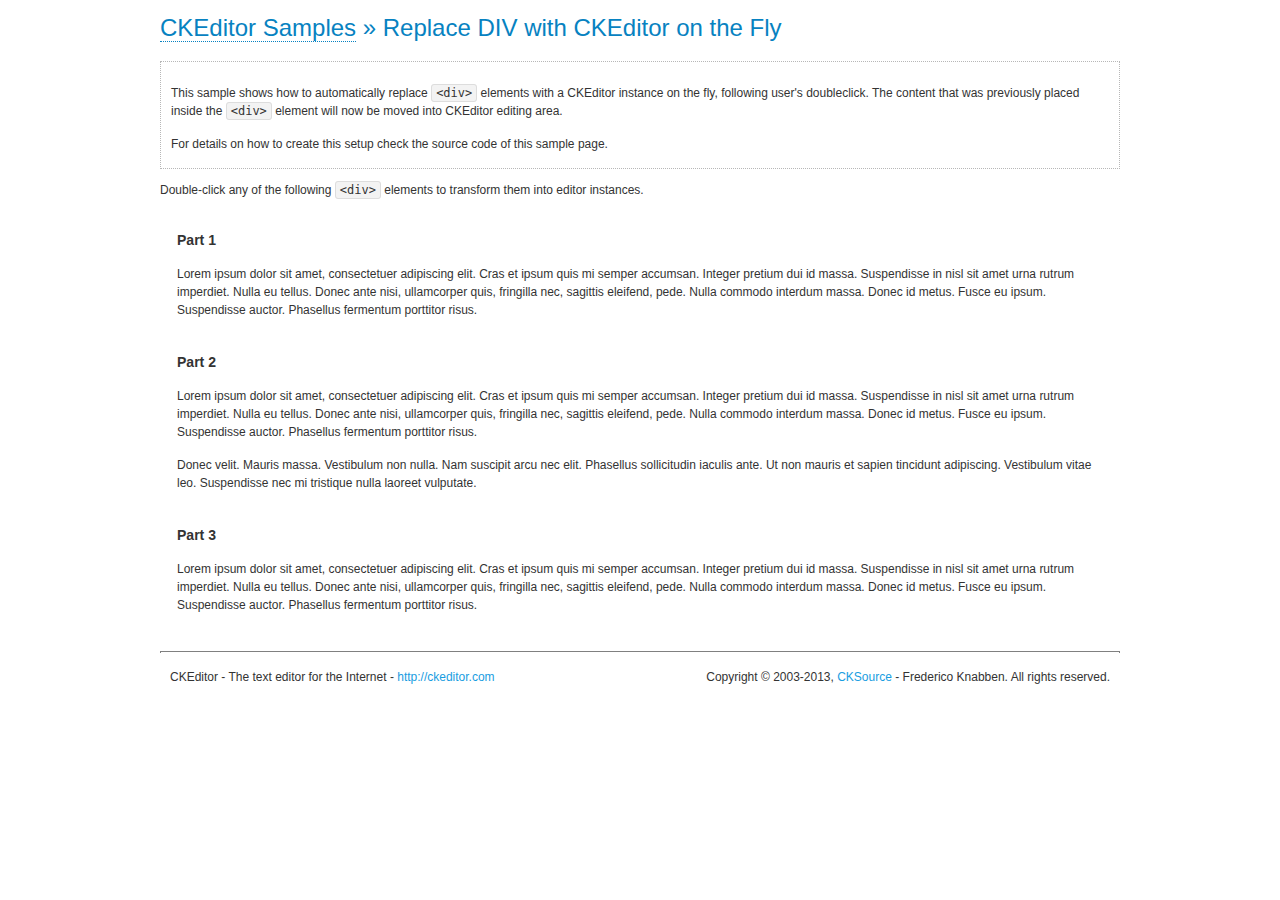
<file: ckeditor/samples/divreplace.html>
<!DOCTYPE html>
<!--
Copyright (c) 2003-2013, CKSource - Frederico Knabben. All rights reserved.
For licensing, see LICENSE.md or http://ckeditor.com/license
-->
<html>
<head>
	<title>Replace DIV &mdash; CKEditor Sample</title>
	<meta charset="utf-8">
	<script src="../ckeditor.js"></script>
	<link href="sample.css" rel="stylesheet">
	<style>

		div.editable
		{
			border: solid 2px transparent;
			padding-left: 15px;
			padding-right: 15px;
		}

		div.editable:hover
		{
			border-color: black;
		}

	</style>
	<script>

		// Uncomment the following code to test the "Timeout Loading Method".
		// CKEDITOR.loadFullCoreTimeout = 5;

		window.onload = function() {
			// Listen to the double click event.
			if ( window.addEventListener )
				document.body.addEventListener( 'dblclick', onDoubleClick, false );
			else if ( window.attachEvent )
				document.body.attachEvent( 'ondblclick', onDoubleClick );

		};

		function onDoubleClick( ev ) {
			// Get the element which fired the event. This is not necessarily the
			// element to which the event has been attached.
			var element = ev.target || ev.srcElement;

			// Find out the div that holds this element.
			var name;

			do {
				element = element.parentNode;
			}
			while ( element && ( name = element.nodeName.toLowerCase() ) &&
				( name != 'div' || element.className.indexOf( 'editable' ) == -1 ) && name != 'body' );

			if ( name == 'div' && element.className.indexOf( 'editable' ) != -1 )
				replaceDiv( element );
		}

		var editor;

		function replaceDiv( div ) {
			if ( editor )
				editor.destroy();

			editor = CKEDITOR.replace( div );
		}

	</script>
</head>
<body>
	<h1 class="samples">
		<a href="index.html">CKEditor Samples</a> &raquo; Replace DIV with CKEditor on the Fly
	</h1>
	<div class="description">
		<p>
			This sample shows how to automatically replace <code>&lt;div&gt;</code> elements
			with a CKEditor instance on the fly, following user's doubleclick. The content
			that was previously placed inside the <code>&lt;div&gt;</code> element will now
			be moved into CKEditor editing area.
		</p>
		<p>
			For details on how to create this setup check the source code of this sample page.
		</p>
	</div>
	<p>
		Double-click any of the following <code>&lt;div&gt;</code> elements to transform them into
		editor instances.
	</p>
	<div class="editable">
		<h3>
			Part 1
		</h3>
		<p>
			Lorem ipsum dolor sit amet, consectetuer adipiscing elit. Cras et ipsum quis mi
			semper accumsan. Integer pretium dui id massa. Suspendisse in nisl sit amet urna
			rutrum imperdiet. Nulla eu tellus. Donec ante nisi, ullamcorper quis, fringilla
			nec, sagittis eleifend, pede. Nulla commodo interdum massa. Donec id metus. Fusce
			eu ipsum. Suspendisse auctor. Phasellus fermentum porttitor risus.
		</p>
	</div>
	<div class="editable">
		<h3>
			Part 2
		</h3>
		<p>
			Lorem ipsum dolor sit amet, consectetuer adipiscing elit. Cras et ipsum quis mi
			semper accumsan. Integer pretium dui id massa. Suspendisse in nisl sit amet urna
			rutrum imperdiet. Nulla eu tellus. Donec ante nisi, ullamcorper quis, fringilla
			nec, sagittis eleifend, pede. Nulla commodo interdum massa. Donec id metus. Fusce
			eu ipsum. Suspendisse auctor. Phasellus fermentum porttitor risus.
		</p>
		<p>
			Donec velit. Mauris massa. Vestibulum non nulla. Nam suscipit arcu nec elit. Phasellus
			sollicitudin iaculis ante. Ut non mauris et sapien tincidunt adipiscing. Vestibulum
			vitae leo. Suspendisse nec mi tristique nulla laoreet vulputate.
		</p>
	</div>
	<div class="editable">
		<h3>
			Part 3
		</h3>
		<p>
			Lorem ipsum dolor sit amet, consectetuer adipiscing elit. Cras et ipsum quis mi
			semper accumsan. Integer pretium dui id massa. Suspendisse in nisl sit amet urna
			rutrum imperdiet. Nulla eu tellus. Donec ante nisi, ullamcorper quis, fringilla
			nec, sagittis eleifend, pede. Nulla commodo interdum massa. Donec id metus. Fusce
			eu ipsum. Suspendisse auctor. Phasellus fermentum porttitor risus.
		</p>
	</div>
	<div id="footer">
		<hr>
		<p>
			CKEditor - The text editor for the Internet - <a class="samples" href="http://ckeditor.com/">http://ckeditor.com</a>
		</p>
		<p id="copy">
			Copyright &copy; 2003-2013, <a class="samples" href="http://cksource.com/">CKSource</a> - Frederico
			Knabben. All rights reserved.
		</p>
	</div>
</body>
</html>
</file>
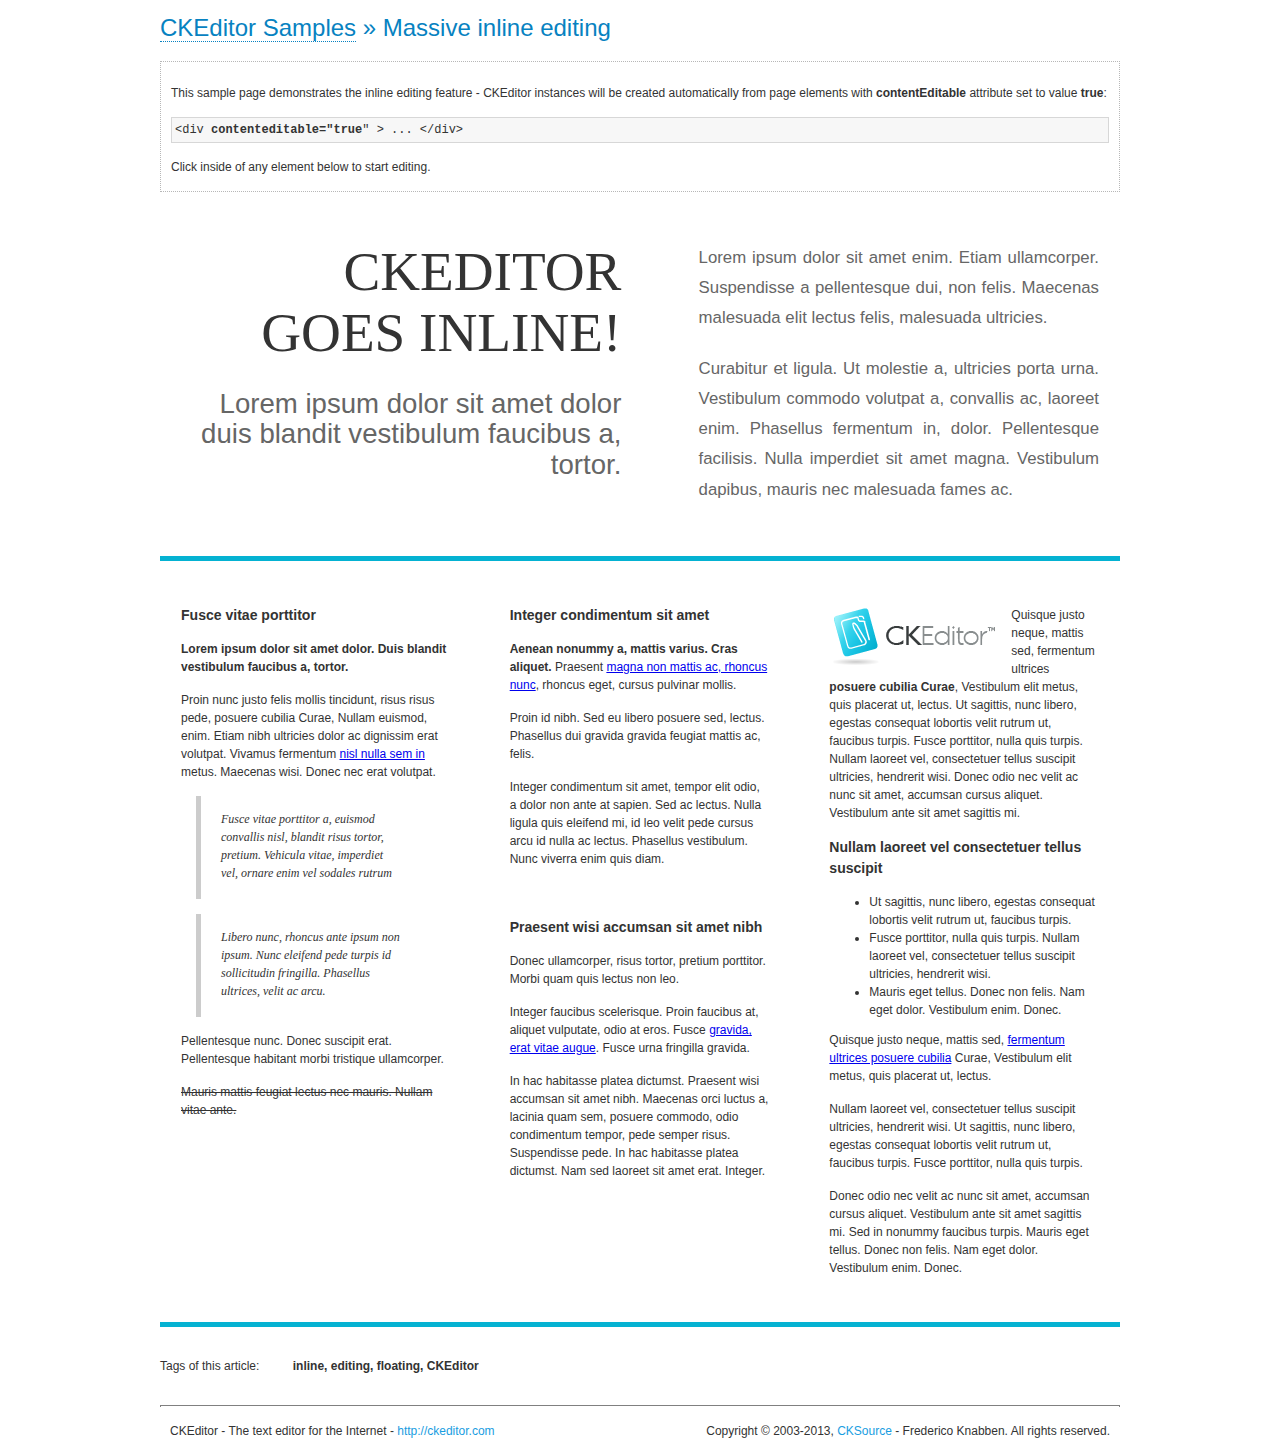
<file: ckeditor/samples/inlineall.html>
<!DOCTYPE html>
<!--
Copyright (c) 2003-2013, CKSource - Frederico Knabben. All rights reserved.
For licensing, see LICENSE.md or http://ckeditor.com/license
-->
<html>
<head>
	<title>Massive inline editing &mdash; CKEditor Sample</title>
	<meta charset="utf-8">
	<script src="../ckeditor.js"></script>
	<script>

		// This code is generally not necessary, but it is here to demonstrate
		// how to customize specific editor instances on the fly. This fits well
		// this demo because we have editable elements (like headers) that
		// require less features.

		// The "instanceCreated" event is fired for every editor instance created.
		CKEDITOR.on( 'instanceCreated', function( event ) {
			var editor = event.editor,
				element = editor.element;

			// Customize editors for headers and tag list.
			// These editors don't need features like smileys, templates, iframes etc.
			if ( element.is( 'h1', 'h2', 'h3' ) || element.getAttribute( 'id' ) == 'taglist' ) {
				// Customize the editor configurations on "configLoaded" event,
				// which is fired after the configuration file loading and
				// execution. This makes it possible to change the
				// configurations before the editor initialization takes place.
				editor.on( 'configLoaded', function() {

					// Remove unnecessary plugins to make the editor simpler.
					editor.config.removePlugins = 'colorbutton,find,flash,font,' +
						'forms,iframe,image,newpage,removeformat,' +
						'smiley,specialchar,stylescombo,templates';

					// Rearrange the layout of the toolbar.
					editor.config.toolbarGroups = [
						{ name: 'editing',		groups: [ 'basicstyles', 'links' ] },
						{ name: 'undo' },
						{ name: 'clipboard',	groups: [ 'selection', 'clipboard' ] },
						{ name: 'about' }
					];
				});
			}
		});

	</script>
	<link href="sample.css" rel="stylesheet">
	<style>

		/* The following styles are just to make the page look nice. */

		/* Workaround to show Arial Black in Firefox. */
		@font-face
		{
			font-family: 'arial-black';
			src: local('Arial Black');
		}

		*[contenteditable="true"]
		{
			padding: 10px;
		}

		#container
		{
			width: 960px;
			margin: 30px auto 0;
		}

		#header
		{
			overflow: hidden;
			padding: 0 0 30px;
			border-bottom: 5px solid #05B2D2;
			position: relative;
		}

		#headerLeft,
		#headerRight
		{
			width: 49%;
			overflow: hidden;
		}

		#headerLeft
		{
			float: left;
			padding: 10px 1px 1px;
		}

		#headerLeft h2,
		#headerLeft h3
		{
			text-align: right;
			margin: 0;
			overflow: hidden;
			font-weight: normal;
		}

		#headerLeft h2
		{
			font-family: "Arial Black",arial-black;
			font-size: 4.6em;
			line-height: 1.1em;
			text-transform: uppercase;
		}

		#headerLeft h3
		{
			font-size: 2.3em;
			line-height: 1.1em;
			margin: .2em 0 0;
			color: #666;
		}

		#headerRight
		{
			float: right;
			padding: 1px;
		}

		#headerRight p
		{
			line-height: 1.8em;
			text-align: justify;
			margin: 0;
		}

		#headerRight p + p
		{
			margin-top: 20px;
		}

		#headerRight > div
		{
			padding: 20px;
			margin: 0 0 0 30px;
			font-size: 1.4em;
			color: #666;
		}

		#columns
		{
			color: #333;
			overflow: hidden;
			padding: 20px 0;
		}

		#columns > div
		{
			float: left;
			width: 33.3%;
		}

		#columns #column1 > div
		{
			margin-left: 1px;
		}

		#columns #column3 > div
		{
			margin-right: 1px;
		}

		#columns > div > div
		{
			margin: 0px 10px;
			padding: 10px 20px;
		}

		#columns blockquote
		{
			margin-left: 15px;
		}

		#tagLine
		{
			border-top: 5px solid #05B2D2;
			padding-top: 20px;
		}

		#taglist {
			display: inline-block;
			margin-left: 20px;
			font-weight: bold;
			margin: 0 0 0 20px;
		}

	</style>
</head>
<body>
<div>
	<h1 class="samples"><a href="index.html">CKEditor Samples</a> &raquo; Massive inline editing</h1>
	<div class="description">
		<p>This sample page demonstrates the inline editing feature - CKEditor instances will be created automatically from page elements with <strong>contentEditable</strong> attribute set to value <strong>true</strong>:</p>
		<pre class="samples">&lt;div <strong>contenteditable="true</strong>" &gt; ... &lt;/div&gt;</pre>
		<p>Click inside of any element below to start editing.</p>
	</div>
</div>
<div id="container">
	<div id="header">
		<div id="headerLeft">
			<h2 id="sampleTitle" contenteditable="true">
				CKEditor<br> Goes Inline!
			</h2>
			<h3 contenteditable="true">
				Lorem ipsum dolor sit amet dolor duis blandit vestibulum faucibus a, tortor.
			</h3>
		</div>
		<div id="headerRight">
			<div contenteditable="true">
				<p>
					Lorem ipsum dolor sit amet enim. Etiam ullamcorper. Suspendisse a pellentesque dui, non felis. Maecenas malesuada elit lectus felis, malesuada ultricies.
				</p>
				<p>
					Curabitur et ligula. Ut molestie a, ultricies porta urna. Vestibulum commodo volutpat a, convallis ac, laoreet enim. Phasellus fermentum in, dolor. Pellentesque facilisis. Nulla imperdiet sit amet magna. Vestibulum dapibus, mauris nec malesuada fames ac.
				</p>
			</div>
		</div>
	</div>
	<div id="columns">
		<div id="column1">
			<div contenteditable="true">
				<h3>
					Fusce vitae porttitor
				</h3>
				<p>
					<strong>
						Lorem ipsum dolor sit amet dolor. Duis blandit vestibulum faucibus a, tortor.
					</strong>
				</p>
				<p>
					Proin nunc justo felis mollis tincidunt, risus risus pede, posuere cubilia Curae, Nullam euismod, enim. Etiam nibh ultricies dolor ac dignissim erat volutpat. Vivamus fermentum <a href="http://ckeditor.com/">nisl nulla sem in</a> metus. Maecenas wisi. Donec nec erat volutpat.
				</p>
				<blockquote>
					<p>
						Fusce vitae porttitor a, euismod convallis nisl, blandit risus tortor, pretium.
						Vehicula vitae, imperdiet vel, ornare enim vel sodales rutrum
					</p>
				</blockquote>
				<blockquote>
					<p>
						Libero nunc, rhoncus ante ipsum non ipsum. Nunc eleifend pede turpis id sollicitudin fringilla. Phasellus ultrices, velit ac arcu.
					</p>
				</blockquote>
				<p>Pellentesque nunc. Donec suscipit erat. Pellentesque habitant morbi tristique ullamcorper.</p>
				<p><s>Mauris mattis feugiat lectus nec mauris. Nullam vitae ante.</s></p>
			</div>
		</div>
		<div id="column2">
			<div contenteditable="true">
				<h3>
					Integer condimentum sit amet
				</h3>
				<p>
					<strong>Aenean nonummy a, mattis varius. Cras aliquet.</strong>
					Praesent <a href="http://ckeditor.com/">magna non mattis ac, rhoncus nunc</a>, rhoncus eget, cursus pulvinar mollis.</p>
				<p>Proin id nibh. Sed eu libero posuere sed, lectus. Phasellus dui gravida gravida feugiat mattis ac, felis.</p>
				<p>Integer condimentum sit amet, tempor elit odio, a dolor non ante at sapien. Sed ac lectus. Nulla ligula quis eleifend mi, id leo velit pede cursus arcu id nulla ac lectus. Phasellus vestibulum. Nunc viverra enim quis diam.</p>
			</div>
			<div contenteditable="true">
				<h3>
					Praesent wisi accumsan sit amet nibh
				</h3>
				<p>Donec ullamcorper, risus tortor, pretium porttitor. Morbi quam quis lectus non leo.</p>
				<p style="margin-left: 40px; ">Integer faucibus scelerisque. Proin faucibus at, aliquet vulputate, odio at eros. Fusce <a href="http://ckeditor.com/">gravida, erat vitae augue</a>. Fusce urna fringilla gravida.</p>
				<p>In hac habitasse platea dictumst. Praesent wisi accumsan sit amet nibh. Maecenas orci luctus a, lacinia quam sem, posuere commodo, odio condimentum tempor, pede semper risus. Suspendisse pede. In hac habitasse platea dictumst. Nam sed laoreet sit amet erat. Integer.</p>
			</div>
		</div>
		<div id="column3">
			<div contenteditable="true">
				<p>
					<img src="assets/inlineall/logo.png" alt="CKEditor logo" style="float:left">
				</p>
				<p>Quisque justo neque, mattis sed, fermentum ultrices <strong>posuere cubilia Curae</strong>, Vestibulum elit metus, quis placerat ut, lectus. Ut sagittis, nunc libero, egestas consequat lobortis velit rutrum ut, faucibus turpis. Fusce porttitor, nulla quis turpis. Nullam laoreet vel, consectetuer tellus suscipit ultricies, hendrerit wisi. Donec odio nec velit ac nunc sit amet, accumsan cursus aliquet. Vestibulum ante sit amet sagittis mi.</p>
				<h3>
					Nullam laoreet vel consectetuer tellus suscipit
				</h3>
				<ul>
					<li>Ut sagittis, nunc libero, egestas consequat lobortis velit rutrum ut, faucibus turpis.</li>
					<li>Fusce porttitor, nulla quis turpis. Nullam laoreet vel, consectetuer tellus suscipit ultricies, hendrerit wisi.</li>
					<li>Mauris eget tellus. Donec non felis. Nam eget dolor. Vestibulum enim. Donec.</li>
				</ul>
				<p>Quisque justo neque, mattis sed, <a href="http://ckeditor.com/">fermentum ultrices posuere cubilia</a> Curae, Vestibulum elit metus, quis placerat ut, lectus.</p>
				<p>Nullam laoreet vel, consectetuer tellus suscipit ultricies, hendrerit wisi. Ut sagittis, nunc libero, egestas consequat lobortis velit rutrum ut, faucibus turpis. Fusce porttitor, nulla quis turpis.</p>
				<p>Donec odio nec velit ac nunc sit amet, accumsan cursus aliquet. Vestibulum ante sit amet sagittis mi. Sed in nonummy faucibus turpis. Mauris eget tellus. Donec non felis. Nam eget dolor. Vestibulum enim. Donec.</p>
			</div>
		</div>
	</div>
	<div id="tagLine">
		Tags of this article:
		<p id="taglist" contenteditable="true">
			inline, editing, floating, CKEditor
		</p>
	</div>
</div>
<div id="footer">
	<hr>
	<p>
		CKEditor - The text editor for the Internet - <a class="samples" href="http://ckeditor.com/">
			http://ckeditor.com</a>
	</p>
	<p id="copy">
		Copyright &copy; 2003-2013, <a class="samples" href="http://cksource.com/">CKSource</a>
		- Frederico Knabben. All rights reserved.
	</p>
</div>
</body>
</html>
</file>
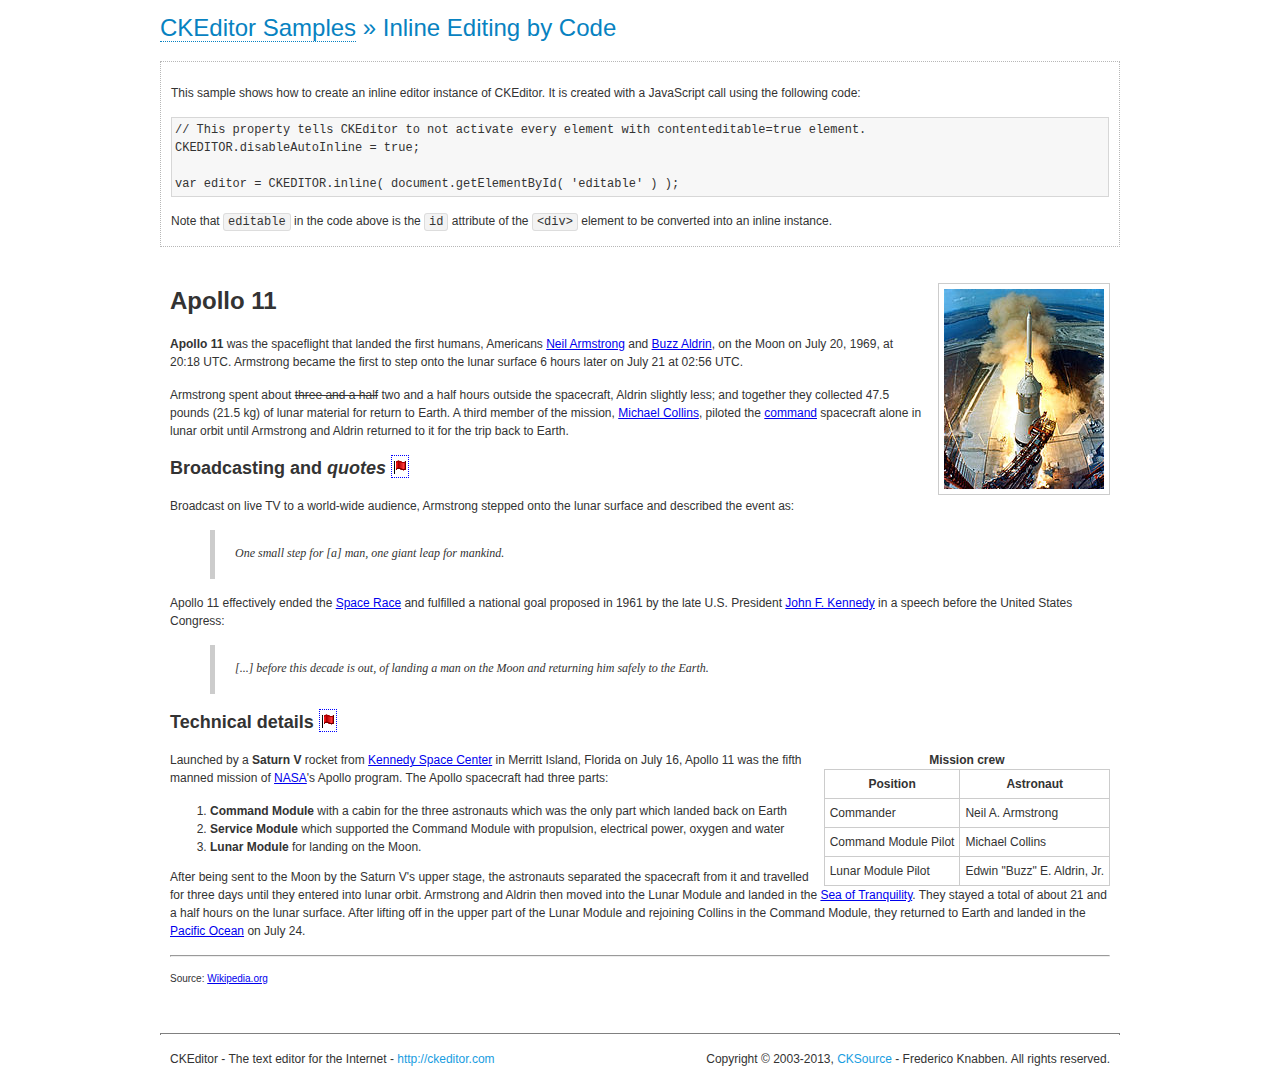
<file: ckeditor/samples/inlinebycode.html>
<!DOCTYPE html>
<!--
Copyright (c) 2003-2013, CKSource - Frederico Knabben. All rights reserved.
For licensing, see LICENSE.md or http://ckeditor.com/license
-->
<html>
<head>
	<title>Inline Editing by Code &mdash; CKEditor Sample</title>
	<meta charset="utf-8">
	<script src="../ckeditor.js"></script>
	<link href="sample.css" rel="stylesheet">
	<style>

		#editable
		{
			padding: 10px;
			float: left;
		}

	</style>
</head>
<body>
	<h1 class="samples">
		<a href="index.html">CKEditor Samples</a> &raquo; Inline Editing by Code
	</h1>
	<div class="description">
		<p>
			This sample shows how to create an inline editor instance of CKEditor. It is created
			with a JavaScript call using the following code:
		</p>
<pre class="samples">
// This property tells CKEditor to not activate every element with contenteditable=true element.
CKEDITOR.disableAutoInline = true;

var editor = CKEDITOR.inline( document.getElementById( 'editable' ) );
</pre>
		<p>
			Note that <code>editable</code> in the code above is the <code>id</code>
			attribute of the <code>&lt;div&gt;</code> element to be converted into an inline instance.
		</p>
	</div>
	<div id="editable" contenteditable="true">
		<h1><img alt="Saturn V carrying Apollo 11" class="right" src="assets/sample.jpg" /> Apollo 11</h1>

		<p><b>Apollo 11</b> was the spaceflight that landed the first humans, Americans <a href="http://en.wikipedia.org/wiki/Neil_Armstrong" title="Neil Armstrong">Neil Armstrong</a> and <a href="http://en.wikipedia.org/wiki/Buzz_Aldrin" title="Buzz Aldrin">Buzz Aldrin</a>, on the Moon on July 20, 1969, at 20:18 UTC. Armstrong became the first to step onto the lunar surface 6 hours later on July 21 at 02:56 UTC.</p>

		<p>Armstrong spent about <s>three and a half</s> two and a half hours outside the spacecraft, Aldrin slightly less; and together they collected 47.5 pounds (21.5&nbsp;kg) of lunar material for return to Earth. A third member of the mission, <a href="http://en.wikipedia.org/wiki/Michael_Collins_(astronaut)" title="Michael Collins (astronaut)">Michael Collins</a>, piloted the <a href="http://en.wikipedia.org/wiki/Apollo_Command/Service_Module" title="Apollo Command/Service Module">command</a> spacecraft alone in lunar orbit until Armstrong and Aldrin returned to it for the trip back to Earth.</p>

		<h2>Broadcasting and <em>quotes</em> <a id="quotes" name="quotes"></a></h2>

		<p>Broadcast on live TV to a world-wide audience, Armstrong stepped onto the lunar surface and described the event as:</p>

		<blockquote>
			<p>One small step for [a] man, one giant leap for mankind.</p>
		</blockquote>

		<p>Apollo 11 effectively ended the <a href="http://en.wikipedia.org/wiki/Space_Race" title="Space Race">Space Race</a> and fulfilled a national goal proposed in 1961 by the late U.S. President <a href="http://en.wikipedia.org/wiki/John_F._Kennedy" title="John F. Kennedy">John F. Kennedy</a> in a speech before the United States Congress:</p>

		<blockquote>
			<p>[...] before this decade is out, of landing a man on the Moon and returning him safely to the Earth.</p>
		</blockquote>

		<h2>Technical details <a id="tech-details" name="tech-details"></a></h2>

		<table align="right" border="1" bordercolor="#ccc" cellpadding="5" cellspacing="0" style="border-collapse:collapse;margin:10px 0 10px 15px;">
			<caption><strong>Mission crew</strong></caption>
			<thead>
			<tr>
				<th scope="col">Position</th>
				<th scope="col">Astronaut</th>
			</tr>
			</thead>
			<tbody>
			<tr>
				<td>Commander</td>
				<td>Neil A. Armstrong</td>
			</tr>
			<tr>
				<td>Command Module Pilot</td>
				<td>Michael Collins</td>
			</tr>
			<tr>
				<td>Lunar Module Pilot</td>
				<td>Edwin &quot;Buzz&quot; E. Aldrin, Jr.</td>
			</tr>
			</tbody>
		</table>

		<p>Launched by a <strong>Saturn V</strong> rocket from <a href="http://en.wikipedia.org/wiki/Kennedy_Space_Center" title="Kennedy Space Center">Kennedy Space Center</a> in Merritt Island, Florida on July 16, Apollo 11 was the fifth manned mission of <a href="http://en.wikipedia.org/wiki/NASA" title="NASA">NASA</a>&#39;s Apollo program. The Apollo spacecraft had three parts:</p>

		<ol>
			<li><strong>Command Module</strong> with a cabin for the three astronauts which was the only part which landed back on Earth</li>
			<li><strong>Service Module</strong> which supported the Command Module with propulsion, electrical power, oxygen and water</li>
			<li><strong>Lunar Module</strong> for landing on the Moon.</li>
		</ol>

		<p>After being sent to the Moon by the Saturn V&#39;s upper stage, the astronauts separated the spacecraft from it and travelled for three days until they entered into lunar orbit. Armstrong and Aldrin then moved into the Lunar Module and landed in the <a href="http://en.wikipedia.org/wiki/Mare_Tranquillitatis" title="Mare Tranquillitatis">Sea of Tranquility</a>. They stayed a total of about 21 and a half hours on the lunar surface. After lifting off in the upper part of the Lunar Module and rejoining Collins in the Command Module, they returned to Earth and landed in the <a href="http://en.wikipedia.org/wiki/Pacific_Ocean" title="Pacific Ocean">Pacific Ocean</a> on July 24.</p>

		<hr />
		<p style="text-align: right;"><small>Source: <a href="http://en.wikipedia.org/wiki/Apollo_11">Wikipedia.org</a></small></p>
	</div>

	<script>
		// We need to turn off the automatic editor creation first.
		CKEDITOR.disableAutoInline = true;

		var editor = CKEDITOR.inline( 'editable' );
	</script>
	<div id="footer">
		<hr>
		<p contenteditable="true">
			CKEditor - The text editor for the Internet - <a class="samples" href="http://ckeditor.com/">
				http://ckeditor.com</a>
		</p>
		<p id="copy">
			Copyright &copy; 2003-2013, <a class="samples" href="http://cksource.com/">CKSource</a>
			- Frederico Knabben. All rights reserved.
		</p>
	</div>
</body>
</html>
</file>
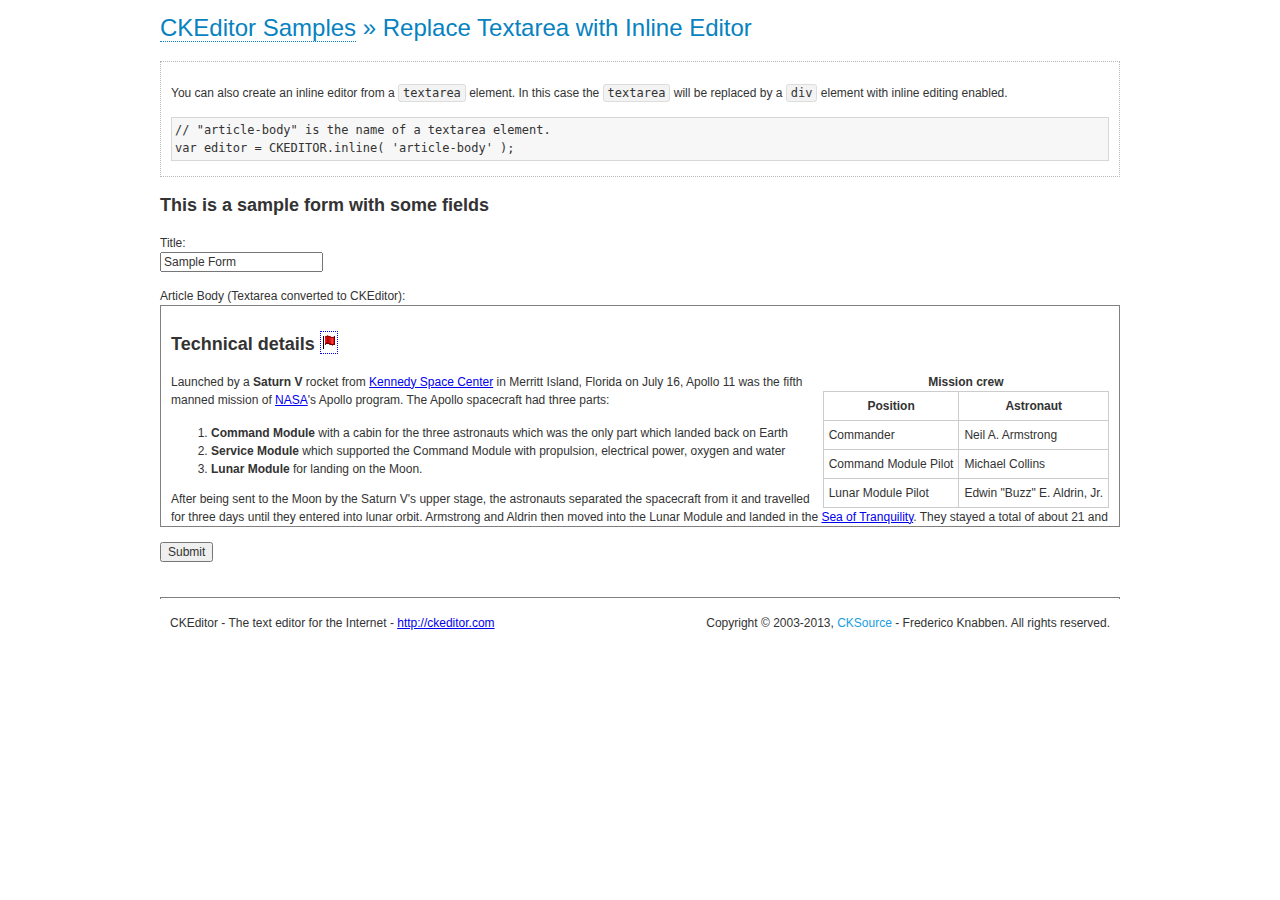
<file: ckeditor/samples/inlinetextarea.html>
<!DOCTYPE html>
<!--
Copyright (c) 2003-2013, CKSource - Frederico Knabben. All rights reserved.
For licensing, see LICENSE.md or http://ckeditor.com/license
-->
<html>
<head>
	<title>Replace Textarea with Inline Editor &mdash; CKEditor Sample</title>
	<meta charset="utf-8">
	<script src="../ckeditor.js"></script>
	<link href="sample.css" rel="stylesheet">
	<style>

		/* Style the CKEditor element to look like a textfield */
		.cke_textarea_inline
		{
			padding: 10px;
			height: 200px;
			overflow: auto;

			border: 1px solid gray;
			-webkit-appearance: textfield;
		}

	</style>
</head>
<body>
	<h1 class="samples">
		<a href="index.html">CKEditor Samples</a> &raquo; Replace Textarea with Inline Editor
	</h1>
	<div class="description">
		<p>
			You can also create an inline editor from a <code>textarea</code>
			element. In this case the <code>textarea</code> will be replaced
			by a <code>div</code> element with inline editing enabled.
		</p>
<pre class="samples">
// "article-body" is the name of a textarea element.
var editor = CKEDITOR.inline( 'article-body' );
</pre>
	</div>
	<form action="sample_posteddata.php" method="post">
		<h2>This is a sample form with some fields</h2>
		<p>
			Title:<br>
			<input type="text" name="title" value="Sample Form"></p>
		<p>
			Article Body (Textarea converted to CKEditor):<br>
			<textarea name="article-body" style="height: 200px">
				&lt;h2&gt;Technical details &lt;a id="tech-details" name="tech-details"&gt;&lt;/a&gt;&lt;/h2&gt;

				&lt;table align="right" border="1" bordercolor="#ccc" cellpadding="5" cellspacing="0" style="border-collapse:collapse;margin:10px 0 10px 15px;"&gt;
					&lt;caption&gt;&lt;strong&gt;Mission crew&lt;/strong&gt;&lt;/caption&gt;
					&lt;thead&gt;
					&lt;tr&gt;
						&lt;th scope="col"&gt;Position&lt;/th&gt;
						&lt;th scope="col"&gt;Astronaut&lt;/th&gt;
					&lt;/tr&gt;
					&lt;/thead&gt;
					&lt;tbody&gt;
					&lt;tr&gt;
						&lt;td&gt;Commander&lt;/td&gt;
						&lt;td&gt;Neil A. Armstrong&lt;/td&gt;
					&lt;/tr&gt;
					&lt;tr&gt;
						&lt;td&gt;Command Module Pilot&lt;/td&gt;
						&lt;td&gt;Michael Collins&lt;/td&gt;
					&lt;/tr&gt;
					&lt;tr&gt;
						&lt;td&gt;Lunar Module Pilot&lt;/td&gt;
						&lt;td&gt;Edwin &quot;Buzz&quot; E. Aldrin, Jr.&lt;/td&gt;
					&lt;/tr&gt;
					&lt;/tbody&gt;
				&lt;/table&gt;

				&lt;p&gt;Launched by a &lt;strong&gt;Saturn V&lt;/strong&gt; rocket from &lt;a href="http://en.wikipedia.org/wiki/Kennedy_Space_Center" title="Kennedy Space Center"&gt;Kennedy Space Center&lt;/a&gt; in Merritt Island, Florida on July 16, Apollo 11 was the fifth manned mission of &lt;a href="http://en.wikipedia.org/wiki/NASA" title="NASA"&gt;NASA&lt;/a&gt;&#39;s Apollo program. The Apollo spacecraft had three parts:&lt;/p&gt;

				&lt;ol&gt;
					&lt;li&gt;&lt;strong&gt;Command Module&lt;/strong&gt; with a cabin for the three astronauts which was the only part which landed back on Earth&lt;/li&gt;
					&lt;li&gt;&lt;strong&gt;Service Module&lt;/strong&gt; which supported the Command Module with propulsion, electrical power, oxygen and water&lt;/li&gt;
					&lt;li&gt;&lt;strong&gt;Lunar Module&lt;/strong&gt; for landing on the Moon.&lt;/li&gt;
				&lt;/ol&gt;

				&lt;p&gt;After being sent to the Moon by the Saturn V&#39;s upper stage, the astronauts separated the spacecraft from it and travelled for three days until they entered into lunar orbit. Armstrong and Aldrin then moved into the Lunar Module and landed in the &lt;a href="http://en.wikipedia.org/wiki/Mare_Tranquillitatis" title="Mare Tranquillitatis"&gt;Sea of Tranquility&lt;/a&gt;. They stayed a total of about 21 and a half hours on the lunar surface. After lifting off in the upper part of the Lunar Module and rejoining Collins in the Command Module, they returned to Earth and landed in the &lt;a href="http://en.wikipedia.org/wiki/Pacific_Ocean" title="Pacific Ocean"&gt;Pacific Ocean&lt;/a&gt; on July 24.&lt;/p&gt;

				&lt;hr /&gt;
				&lt;p style="text-align: right;"&gt;&lt;small&gt;Source: &lt;a href="http://en.wikipedia.org/wiki/Apollo_11"&gt;Wikipedia.org&lt;/a&gt;&lt;/small&gt;&lt;/p&gt;
			</textarea>
		</p>
		<p>
			<input type="submit" value="Submit">
		</p>
	</form>

	<script>
		CKEDITOR.inline( 'article-body' );
	</script>
	<div id="footer">
		<hr>
		<p contenteditable="true">
			CKEditor - The text editor for the Internet - <a class="samples" href="http://ckeditor.com/">
				http://ckeditor.com</a>
		</p>
		<p id="copy">
			Copyright &copy; 2003-2013, <a class="samples" href="http://cksource.com/">CKSource</a>
			- Frederico Knabben. All rights reserved.
		</p>
	</div>
</body>
</html>
</file>
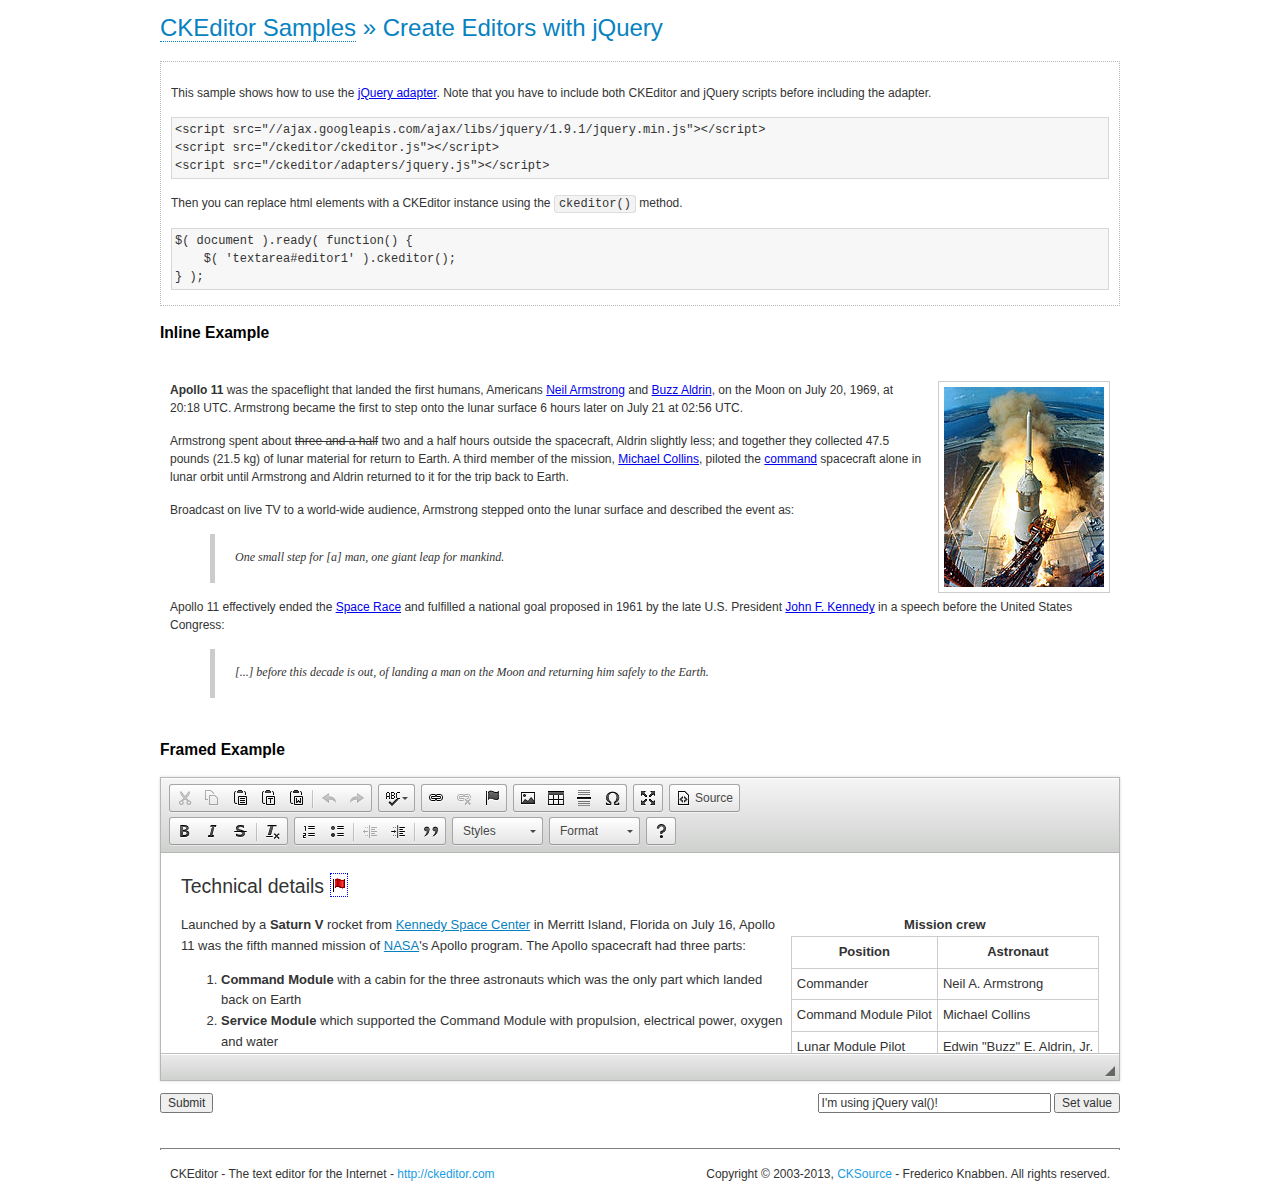
<file: ckeditor/samples/jquery.html>
<!DOCTYPE html>
<!--
Copyright (c) 2003-2013, CKSource - Frederico Knabben. All rights reserved.
For licensing, see LICENSE.md or http://ckeditor.com/license
-->
<html>
<head>
	<meta charset="utf-8">
	<title>jQuery Adapter &mdash; CKEditor Sample</title>
	<script src="http://ajax.googleapis.com/ajax/libs/jquery/1.9.1/jquery.min.js"></script>
	<script src="../ckeditor.js"></script>
	<script src="../adapters/jquery.js"></script>
	<link href="sample.css" rel="stylesheet">
	<style>

		#editable
		{
			padding: 10px;
			float: left;
		}

	</style>
	<script>

		CKEDITOR.disableAutoInline = true;

		$( document ).ready( function() {
			$( '#editor1' ).ckeditor(); // Use CKEDITOR.replace() if element is <textarea>.
			$( '#editable' ).ckeditor(); // Use CKEDITOR.inline().
		} );

		function setValue() {
			$( '#editor1' ).val( $( 'input#val' ).val() );
		}

	</script>
</head>
<body>
	<h1 class="samples">
		<a href="index.html" id="a-test">CKEditor Samples</a> &raquo; Create Editors with jQuery
	</h1>
	<form action="sample_posteddata.php" method="post">
		<div class="description">
			<p>
				This sample shows how to use the <a href="http://docs.ckeditor.com/#!/api/CKEDITOR_Adapters.jQuery">jQuery adapter</a>.
				Note that you have to include both CKEditor and jQuery scripts before including the adapter.
			</p>
<pre class="samples">
&lt;script src="//ajax.googleapis.com/ajax/libs/jquery/1.9.1/jquery.min.js"&gt;&lt;/script&gt;
&lt;script src="/ckeditor/ckeditor.js"&gt;&lt;/script&gt;
&lt;script src="/ckeditor/adapters/jquery.js"&gt;&lt;/script&gt;
</pre>
			<p>Then you can replace html elements with a CKEditor instance using the <code>ckeditor()</code> method.</p>
<pre class="samples">
$( document ).ready( function() {
	$( 'textarea#editor1' ).ckeditor();
} );
</pre>
		</div>

		<h2 class="samples">Inline Example</h2>

		<div id="editable" contenteditable="true">
			<p><img alt="Saturn V carrying Apollo 11" class="right" src="assets/sample.jpg"/><b>Apollo 11</b> was the spaceflight that landed the first humans, Americans <a href="http://en.wikipedia.org/wiki/Neil_Armstrong" title="Neil Armstrong">Neil Armstrong</a> and <a href="http://en.wikipedia.org/wiki/Buzz_Aldrin" title="Buzz Aldrin">Buzz Aldrin</a>, on the Moon on July 20, 1969, at 20:18 UTC. Armstrong became the first to step onto the lunar surface 6 hours later on July 21 at 02:56 UTC.</p>
			<p>Armstrong spent about <s>three and a half</s> two and a half hours outside the spacecraft, Aldrin slightly less; and together they collected 47.5 pounds (21.5&nbsp;kg) of lunar material for return to Earth. A third member of the mission, <a href="http://en.wikipedia.org/wiki/Michael_Collins_(astronaut)" title="Michael Collins (astronaut)">Michael Collins</a>, piloted the <a href="http://en.wikipedia.org/wiki/Apollo_Command/Service_Module" title="Apollo Command/Service Module">command</a> spacecraft alone in lunar orbit until Armstrong and Aldrin returned to it for the trip back to Earth.
			<p>Broadcast on live TV to a world-wide audience, Armstrong stepped onto the lunar surface and described the event as:</p>
			<blockquote><p>One small step for [a] man, one giant leap for mankind.</p></blockquote> <p>Apollo 11 effectively ended the <a href="http://en.wikipedia.org/wiki/Space_Race" title="Space Race">Space Race</a> and fulfilled a national goal proposed in 1961 by the late U.S. President <a href="http://en.wikipedia.org/wiki/John_F._Kennedy" title="John F. Kennedy">John F. Kennedy</a> in a speech before the United States Congress:</p> <blockquote><p>[...] before this decade is out, of landing a man on the Moon and returning him safely to the Earth.</p></blockquote>
		</div>

		<br style="clear: both">

		<h2 class="samples">Framed Example</h2>

		<textarea cols="80" id="editor1" name="editor1" rows="10">
			&lt;h2&gt;Technical details &lt;a id=&quot;tech-details&quot; name=&quot;tech-details&quot;&gt;&lt;/a&gt;&lt;/h2&gt; &lt;table align=&quot;right&quot; border=&quot;1&quot; bordercolor=&quot;#ccc&quot; cellpadding=&quot;5&quot; cellspacing=&quot;0&quot; style=&quot;border-collapse:collapse;margin:10px 0 10px 15px;&quot;&gt; &lt;caption&gt;&lt;strong&gt;Mission crew&lt;/strong&gt;&lt;/caption&gt; &lt;thead&gt; &lt;tr&gt; &lt;th scope=&quot;col&quot;&gt;Position&lt;/th&gt; &lt;th scope=&quot;col&quot;&gt;Astronaut&lt;/th&gt; &lt;/tr&gt; &lt;/thead&gt; &lt;tbody&gt; &lt;tr&gt; &lt;td&gt;Commander&lt;/td&gt; &lt;td&gt;Neil A. Armstrong&lt;/td&gt; &lt;/tr&gt; &lt;tr&gt; &lt;td&gt;Command Module Pilot&lt;/td&gt; &lt;td&gt;Michael Collins&lt;/td&gt; &lt;/tr&gt; &lt;tr&gt; &lt;td&gt;Lunar Module Pilot&lt;/td&gt; &lt;td&gt;Edwin &amp;quot;Buzz&amp;quot; E. Aldrin, Jr.&lt;/td&gt; &lt;/tr&gt; &lt;/tbody&gt; &lt;/table&gt; &lt;p&gt;Launched by a &lt;strong&gt;Saturn V&lt;/strong&gt; rocket from &lt;a href=&quot;http://en.wikipedia.org/wiki/Kennedy_Space_Center&quot; title=&quot;Kennedy Space Center&quot;&gt;Kennedy Space Center&lt;/a&gt; in Merritt Island, Florida on July 16, Apollo 11 was the fifth manned mission of &lt;a href=&quot;http://en.wikipedia.org/wiki/NASA&quot; title=&quot;NASA&quot;&gt;NASA&lt;/a&gt;&amp;#39;s Apollo program. The Apollo spacecraft had three parts:&lt;/p&gt; &lt;ol&gt; &lt;li&gt;&lt;strong&gt;Command Module&lt;/strong&gt; with a cabin for the three astronauts which was the only part which landed back on Earth&lt;/li&gt; &lt;li&gt;&lt;strong&gt;Service Module&lt;/strong&gt; which supported the Command Module with propulsion, electrical power, oxygen and water&lt;/li&gt; &lt;li&gt;&lt;strong&gt;Lunar Module&lt;/strong&gt; for landing on the Moon.&lt;/li&gt; &lt;/ol&gt; &lt;p&gt;After being sent to the Moon by the Saturn V&amp;#39;s upper stage, the astronauts separated the spacecraft from it and travelled for three days until they entered into lunar orbit. Armstrong and Aldrin then moved into the Lunar Module and landed in the &lt;a href=&quot;http://en.wikipedia.org/wiki/Mare_Tranquillitatis&quot; title=&quot;Mare Tranquillitatis&quot;&gt;Sea of Tranquility&lt;/a&gt;. They stayed a total of about 21 and a half hours on the lunar surface. After lifting off in the upper part of the Lunar Module and rejoining Collins in the Command Module, they returned to Earth and landed in the &lt;a href=&quot;http://en.wikipedia.org/wiki/Pacific_Ocean&quot; title=&quot;Pacific Ocean&quot;&gt;Pacific Ocean&lt;/a&gt; on July 24.&lt;/p&gt; &lt;hr/&gt; &lt;p style=&quot;text-align: right;&quot;&gt;&lt;small&gt;Source: &lt;a href=&quot;http://en.wikipedia.org/wiki/Apollo_11&quot;&gt;Wikipedia.org&lt;/a&gt;&lt;/small&gt;&lt;/p&gt;
		</textarea>

		<p style="overflow: hidden">
			<input style="float: left" type="submit" value="Submit">
			<span style="float: right">
				<input type="text" id="val" value="I'm using jQuery val()!" size="30">
				<input onclick="setValue();" type="button" value="Set value">
			</span>
		</p>
	</form>
	<div id="footer">
		<hr>
		<p>
			CKEditor - The text editor for the Internet - <a class="samples" href="http://ckeditor.com/">http://ckeditor.com</a>
		</p>
		<p id="copy">
			Copyright &copy; 2003-2013, <a class="samples" href="http://cksource.com/">CKSource</a> - Frederico
			Knabben. All rights reserved.
		</p>
	</div>
</body>
</html>
</file>
<file: ckeditor/samples/sample.css>
/*
Copyright (c) 2003-2013, CKSource - Frederico Knabben. All rights reserved.
For licensing, see LICENSE.md or http://ckeditor.com/license
*/

html, body, h1, h2, h3, h4, h5, h6, div, span, blockquote, p, address, form, fieldset, img, ul, ol, dl, dt, dd, li, hr, table, td, th, strong, em, sup, sub, dfn, ins, del, q, cite, var, samp, code, kbd, tt, pre
{
	line-height: 1.5em;
}

body
{
	padding: 10px 30px;
}

input, textarea, select, option, optgroup, button, td, th
{
	font-size: 100%;
}

pre, code, kbd, samp, tt
{
	font-family: monospace,monospace;
	font-size: 1em;
}

body {
    width: 960px;
    margin: 0 auto;
}

code
{
	background: #f3f3f3;
	border: 1px solid #ddd;
	padding: 1px 4px;

	-moz-border-radius: 3px;
	-webkit-border-radius: 3px;
	border-radius: 3px;
}

abbr
{
	border-bottom: 1px dotted #555;
	cursor: pointer;
}

.new, .beta
{
	text-transform: uppercase;
	font-size: 10px;
	font-weight: bold;
	padding: 1px 4px;
	margin: 0 0 0 5px;
	color: #fff;
	float: right;

	-moz-border-radius: 3px;
	-webkit-border-radius: 3px;
	border-radius: 3px;
}

.new
{
	background: #FF7E00;
	border: 1px solid #DA8028;
	text-shadow: 0 1px 0 #C97626;

	-moz-box-shadow: 0 2px 3px 0 #FFA54E inset;
	-webkit-box-shadow: 0 2px 3px 0 #FFA54E inset;
	box-shadow: 0 2px 3px 0 #FFA54E inset;
}

.beta
{
	background: #18C0DF;
	border: 1px solid #19AAD8;
	text-shadow: 0 1px 0 #048CAD;
	font-style: italic;

	-moz-box-shadow: 0 2px 3px 0 #50D4FD inset;
	-webkit-box-shadow: 0 2px 3px 0 #50D4FD inset;
	box-shadow: 0 2px 3px 0 #50D4FD inset;
}

h1.samples
{
	color: #0782C1;
	font-size: 200%;
	font-weight: normal;
	margin: 0;
	padding: 0;
}

h1.samples a
{
	color: #0782C1;
	text-decoration: none;
	border-bottom: 1px dotted #0782C1;
}

.samples a:hover
{
	border-bottom: 1px dotted #0782C1;
}

h2.samples
{
	color: #000000;
	font-size: 130%;
	margin: 15px 0 0 0;
	padding: 0;
}

p, blockquote, address, form, pre, dl, h1.samples, h2.samples
{
	margin-bottom: 15px;
}

ul.samples
{
	margin-bottom: 15px;
}

.clear
{
	clear: both;
}

fieldset
{
	margin: 0;
	padding: 10px;
}

body, input, textarea
{
	color: #333333;
	font-family: Arial, Helvetica, sans-serif;
}

body
{
	font-size: 75%;
}

a.samples
{
	color: #189DE1;
	text-decoration: none;
}

form
{
	margin: 0;
	padding: 0;
}

pre.samples
{
	background-color: #F7F7F7;
	border: 1px solid #D7D7D7;
	overflow: auto;
	padding: 0.25em;
	white-space: pre-wrap; /* CSS 2.1 */
	word-wrap: break-word; /* IE7 */
	-moz-tab-size: 4;
	-o-tab-size: 4;
	-webkit-tab-size: 4;
	tab-size: 4;
}

#footer
{
	clear: both;
	padding-top: 10px;
}

#footer hr
{
	margin: 10px 0 15px 0;
	height: 1px;
	border: solid 1px gray;
	border-bottom: none;
}

#footer p
{
	margin: 0 10px 10px 10px;
	float: left;
}

#footer #copy
{
	float: right;
}

#outputSample
{
	width: 100%;
	table-layout: fixed;
}

#outputSample thead th
{
	color: #dddddd;
	background-color: #999999;
	padding: 4px;
	white-space: nowrap;
}

#outputSample tbody th
{
	vertical-align: top;
	text-align: left;
}

#outputSample pre
{
	margin: 0;
	padding: 0;
}

.description
{
	border: 1px dotted #B7B7B7;
	margin-bottom: 10px;
	padding: 10px 10px 0;
	overflow: hidden;
}

label
{
	display: block;
	margin-bottom: 6px;
}

/**
 *	CKEditor editables are automatically set with the "cke_editable" class
 *	plus cke_editable_(inline|themed) depending on the editor type.
 */

/* Style a bit the inline editables. */
.cke_editable.cke_editable_inline
{
	cursor: pointer;
}

/* Once an editable element gets focused, the "cke_focus" class is
   added to it, so we can style it differently. */
.cke_editable.cke_editable_inline.cke_focus
{
	box-shadow: inset 0px 0px 20px 3px #ddd, inset 0 0 1px #000;
	outline: none;
	background: #eee;
	cursor: text;
}

/* Avoid pre-formatted overflows inline editable. */
.cke_editable_inline pre
{
	white-space: pre-wrap;
	word-wrap: break-word;
}

/**
 *	Samples index styles.
 */

.twoColumns,
.twoColumnsLeft,
.twoColumnsRight
{
	overflow: hidden;
}

.twoColumnsLeft,
.twoColumnsRight
{
	width: 45%;
}

.twoColumnsLeft
{
	float: left;
}

.twoColumnsRight
{
	float: right;
}

dl.samples
{
	padding: 0 0 0 40px;
}
dl.samples > dt
{
	display: list-item;
	list-style-type: disc;
	list-style-position: outside;
	margin: 0 0 3px;
}
dl.samples > dd
{
	margin: 0 0 3px;
}
.warning
{
    color: #ff0000;
	background-color: #FFCCBA;
    border: 2px dotted #ff0000;
	padding: 15px 10px;
	margin: 10px 0;
}

/* Used on inline samples */

blockquote
{
	font-style: italic;
	font-family: Georgia, Times, "Times New Roman", serif;
	padding: 2px 0;
	border-style: solid;
	border-color: #ccc;
	border-width: 0;
}

.cke_contents_ltr blockquote
{
	padding-left: 20px;
	padding-right: 8px;
	border-left-width: 5px;
}

.cke_contents_rtl blockquote
{
	padding-left: 8px;
	padding-right: 20px;
	border-right-width: 5px;
}

img.right {
    border: 1px solid #ccc;
    float: right;
    margin-left: 15px;
    padding: 5px;
}

img.left {
    border: 1px solid #ccc;
    float: left;
    margin-right: 15px;
    padding: 5px;
}
</file>
